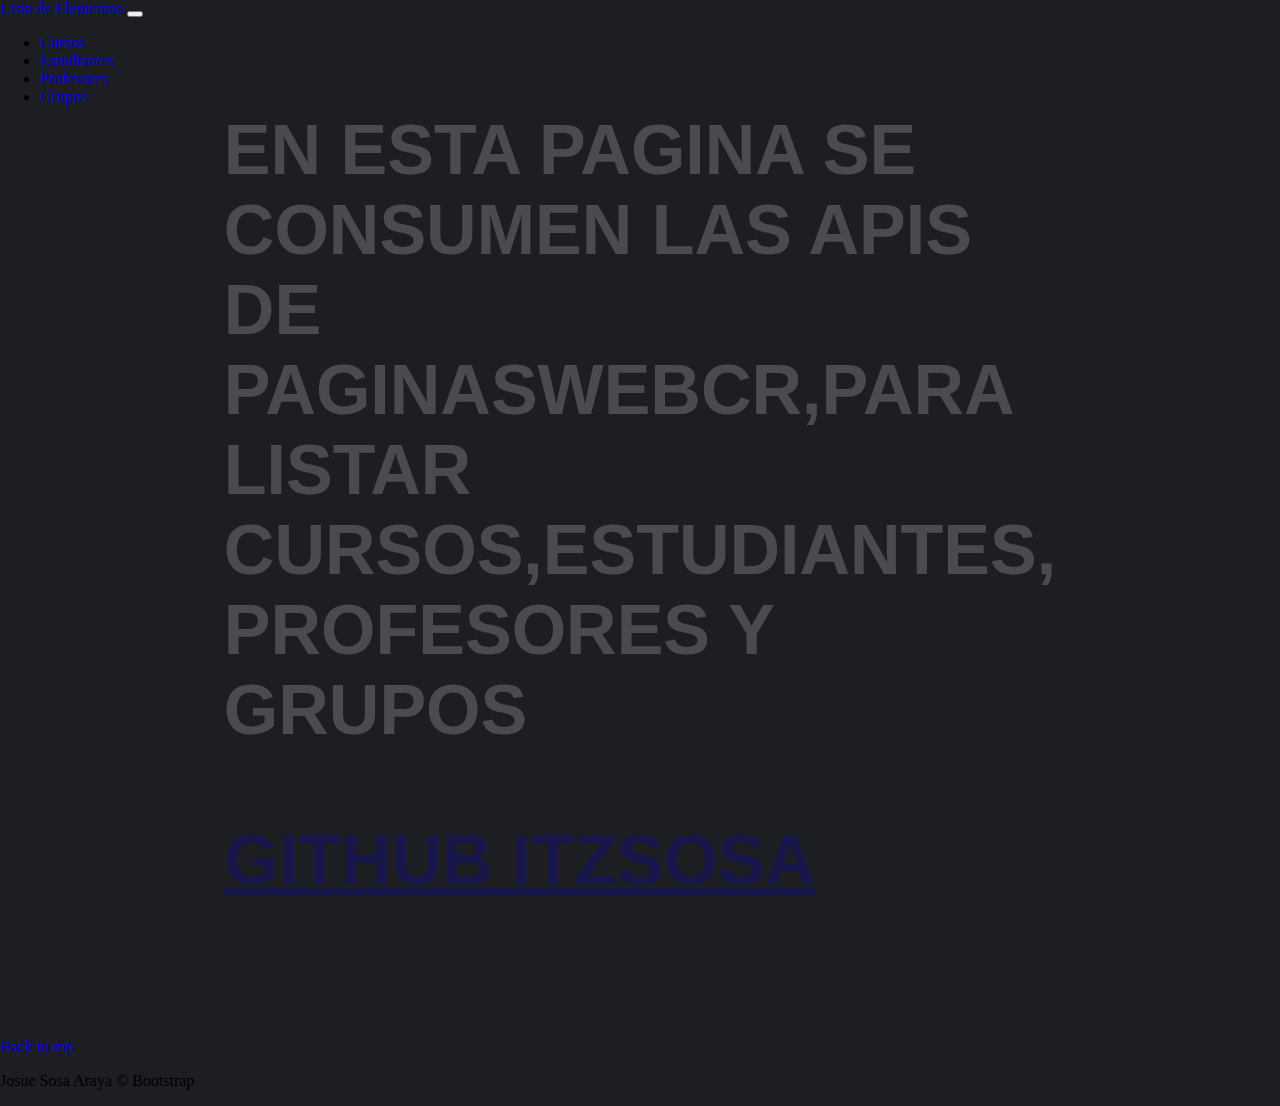
<file: index.html>
<!doctype html>
<html lang="en">

<head>
  <title>ListasAPI</title>
  <!-- Required meta tags -->
  <meta charset="utf-8">
  <meta name="viewport" content="width=device-width, initial-scale=1, shrink-to-fit=no">

  <!-- Bootstrap CSS v5.2.1 -->
  <link href="https://cdn.jsdelivr.net/npm/bootstrap@5.2.1/dist/css/bootstrap.min.css" rel="stylesheet"
    integrity="sha384-iYQeCzEYFbKjA/T2uDLTpkwGzCiq6soy8tYaI1GyVh/UjpbCx/TYkiZhlZB6+fzT" crossorigin="anonymous">

  <link rel="stylesheet" href="style.css">
</head>

<body>

  <header id="headerParcial">

  </header>
  <main>
    <div id="parallax">
      <h1></h1>
    </div>


    <h1 class="display-5 fw-bold">
      <p class="col-md-8 fs-4">En esta pagina se consumen las APIS de PaginasWebCr,para listar cursos,estudiantes,
        profesores y grupos</p>
      <a href="https://github.com/Itzsosa" target="_blank" rel="noopener" class="btn btn-dark btn-lg">Github
        Itzsosa </a>
    </h1>



  </main>

  <footer class="text-muted py-5" id="footerParcial">
    <!-- place footer here -->
  </footer>

  <!-- Bootstrap JavaScript Libraries -->

  <script src="https://cdn.jsdelivr.net/npm/@popperjs/core@2.11.6/dist/umd/popper.min.js"
    integrity="sha384-oBqDVmMz9ATKxIep9tiCxS/Z9fNfEXiDAYTujMAeBAsjFuCZSmKbSSUnQlmh/jp3" crossorigin="anonymous">
    </script>

  <script src="https://cdn.jsdelivr.net/npm/bootstrap@5.2.1/dist/js/bootstrap.min.js"
    integrity="sha384-7VPbUDkoPSGFnVtYi0QogXtr74QeVeeIs99Qfg5YCF+TidwNdjvaKZX19NZ/e6oz" crossorigin="anonymous">
    </script>

  <script src="vistasParciales.js">
  </script>

  <script src="parallax.js">
  </script>
</body>

</html>
</file>
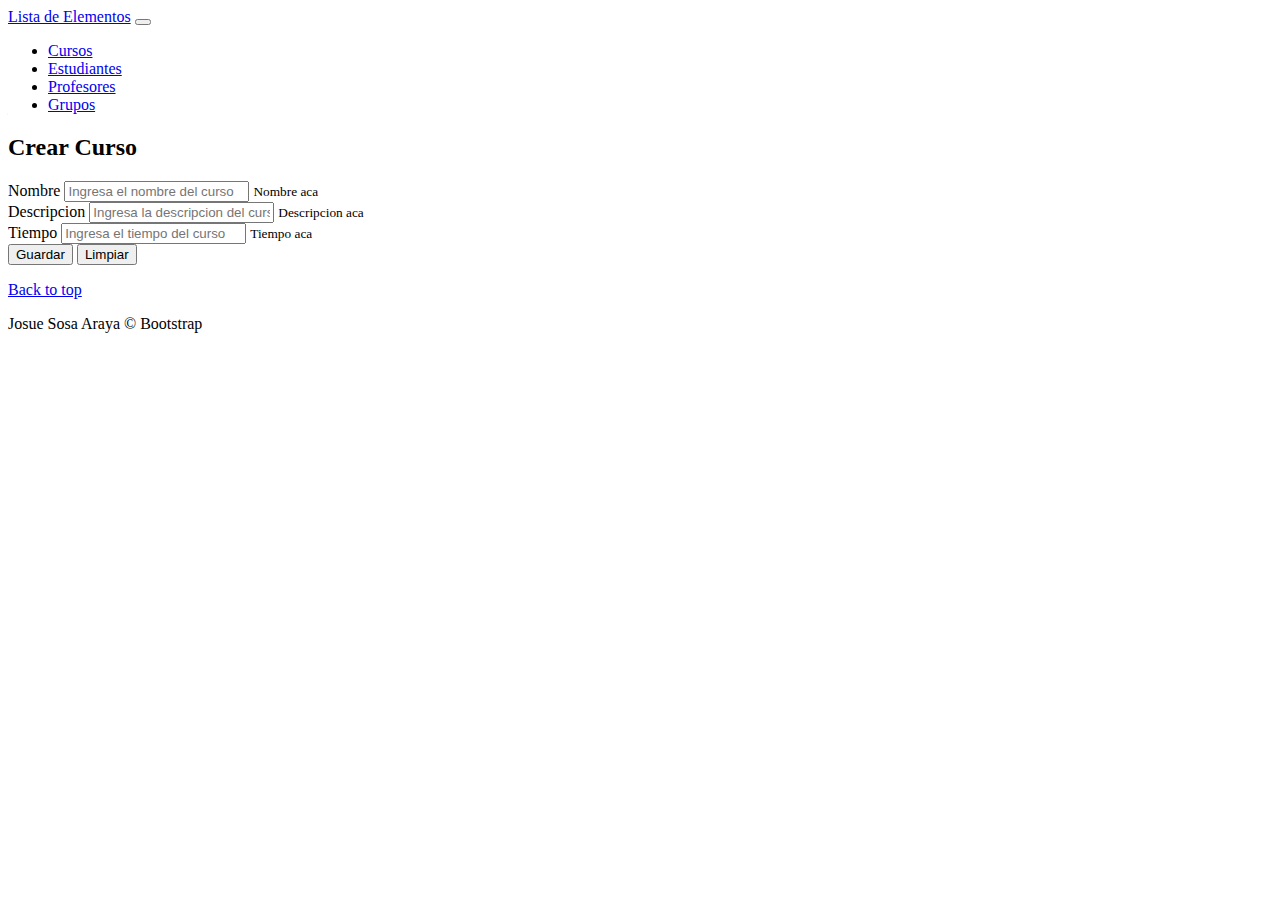
<file: curso/crearCurso.html>
<!doctype html>
<html lang="en">

<head>
  <title>Crear Curso</title>
  <!-- Required meta tags -->
  <meta charset="utf-8">
  <meta name="viewport" content="width=device-width, initial-scale=1, shrink-to-fit=no">

  <!-- Bootstrap CSS v5.2.1 -->
  <link href="https://cdn.jsdelivr.net/npm/bootstrap@5.2.1/dist/css/bootstrap.min.css" rel="stylesheet"
    integrity="sha384-iYQeCzEYFbKjA/T2uDLTpkwGzCiq6soy8tYaI1GyVh/UjpbCx/TYkiZhlZB6+fzT" crossorigin="anonymous">
</head>

<body>
  <header id="headerParcial"></header>
  <main>
    <div class="container">
      <div class="row">

        <div class="col-11">
          <h2>Crear Curso</h2>
        </div>

        <div class="col-1">
          <a href="listaCursos.html" class="btn btn-close btn-lg"></a>
        </div>
        <div id="alertWarning" class="alert alert-warning alert-dismissible fade show" role="alert" hidden>
          <strong>Debe llenar todos los campos</strong>
          <button type="button" class="btn-close" data-bs-dismiss="alert" aria-label="Close"></button>
        </div>

        <div id="alertError" class="alert alert-danger alert-dismissible fade show" role="alert" hidden>
          <strong>Hubo un error!</strong>
          <button type="button" class="btn-close" data-bs-dismiss="alert" aria-label="Close"></button>
        </div>
      </div>
      <form id="formulario">
        <div class="row">

          <div class="col">

            <div class="mb-3">
              <label for="" class="form-label">Nombre</label>
              <input type="text" class="form-control" name="nombre" id="nombre" aria-describedby="helpId"
                placeholder="Ingresa el nombre del curso" required>
              <small id="helpId1" class="form-text text-muted">Nombre aca</small>
            </div>
          </div>
          <div class="col">
            <div class="mb-3">

              <label for="" class="form-label">Descripcion</label>
              <input type="text" class="form-control" name="descripcion" id="descripcion" aria-describedby="helpId"
                placeholder="Ingresa la descripcion del curso" required>
              <small id="helpId2" class="form-text text-muted">Descripcion aca</small>
            </div>
          </div>
        </div>
        <div class="row">
          <div class="col">
            <div class="mb-3">
              <label for="" class="form-label">Tiempo</label>
              <input type="text" class="form-control" name="tiempo" id="tiempo" aria-describedby="helpId"
                placeholder="Ingresa el tiempo del curso" required>
              <small id="helpId3" class="form-text text-muted">Tiempo aca</small>
            </div>
          </div>

        </div>

        <div class="row">
          <div class="col">
            <div class="mb-3">
              <button type="submit" class="btn btn-primary">Guardar</button>
              <button type="reset" class="btn btn-danger">Limpiar</button>
            </div>
          </div>
        </div>
      </form>
    </div>

  </main>
  <footer class="text-muted py-5" id="footerParcial"></footer>

  <!-- Bootstrap JavaScript Libraries -->
  <script src="https://cdn.jsdelivr.net/npm/@popperjs/core@2.11.6/dist/umd/popper.min.js"
    integrity="sha384-oBqDVmMz9ATKxIep9tiCxS/Z9fNfEXiDAYTujMAeBAsjFuCZSmKbSSUnQlmh/jp3" crossorigin="anonymous">
    </script>

  <script src="https://cdn.jsdelivr.net/npm/bootstrap@5.2.1/dist/js/bootstrap.min.js"
    integrity="sha384-7VPbUDkoPSGFnVtYi0QogXtr74QeVeeIs99Qfg5YCF+TidwNdjvaKZX19NZ/e6oz" crossorigin="anonymous">
    </script>

  <!-- Josue JavaScript Libraries -->
  <script src="/vistasParciales.js"></script>
  <script src="crearCurso.js"></script>
</body>

</html>
</file>
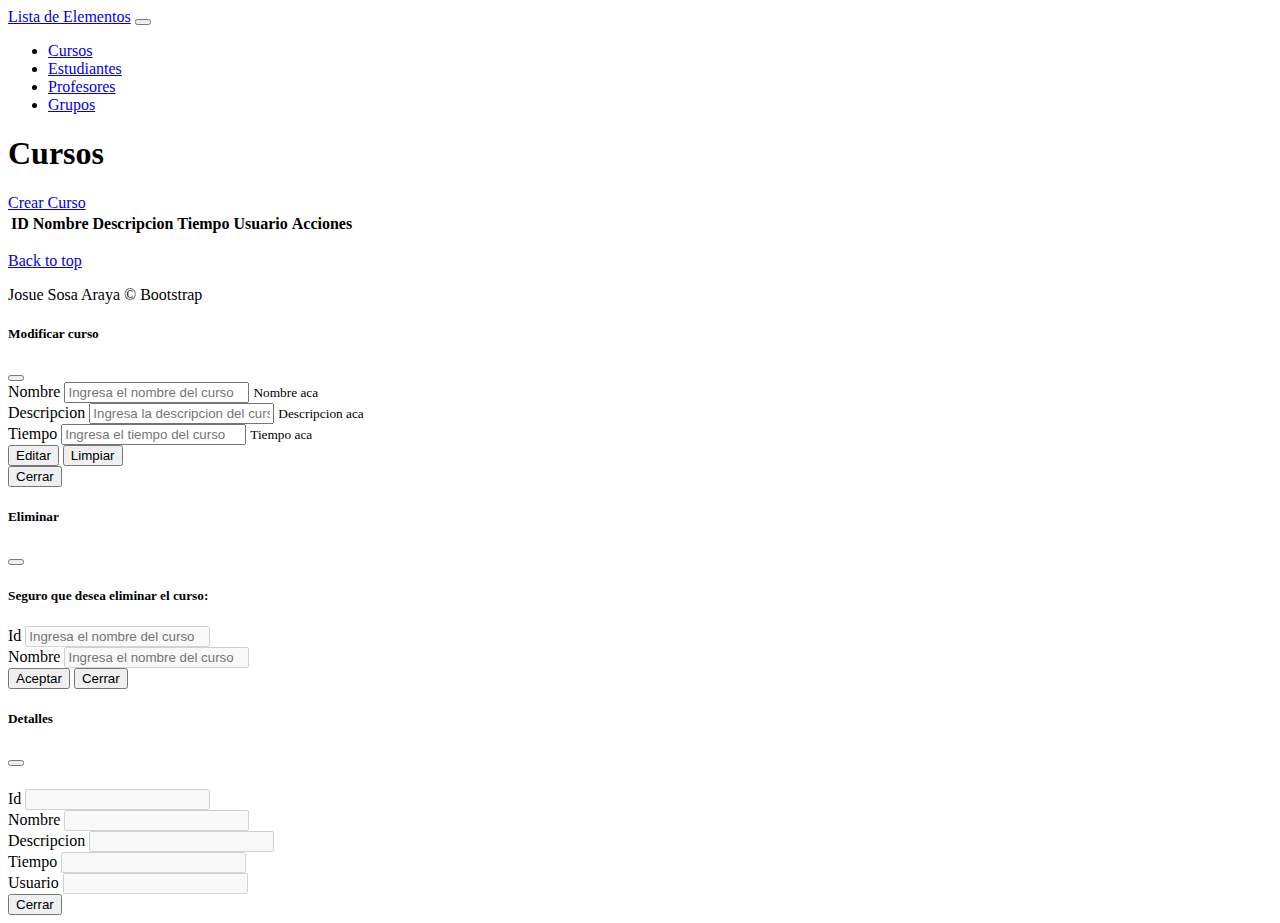
<file: curso/listaCursos.html>
<!DOCTYPE html>
<html lang="en">

<head>
  <title>Lista Cursos</title>
  <!-- Required meta tags -->
  <meta charset="utf-8" />
  <meta name="viewport" content="width=device-width, initial-scale=1, shrink-to-fit=no" />

  <!-- Bootstrap CSS v5.2.1 -->
  <link href="https://cdn.jsdelivr.net/npm/bootstrap@5.2.1/dist/css/bootstrap.min.css" rel="stylesheet"
    integrity="sha384-iYQeCzEYFbKjA/T2uDLTpkwGzCiq6soy8tYaI1GyVh/UjpbCx/TYkiZhlZB6+fzT" crossorigin="anonymous" />
</head>

<body>

  <header id="headerParcial"></header>
  <div class="container-fluid">
    <main>
      <h1>Cursos</h1>
      <a class="btn btn-primary my-3" href="crearCurso.html" role="button">Crear Curso</a>
      <div class="table-responsive">
        <table class="table table-striped table-hover table-borderless table-primary align-middle">
          <thead class="table-primary">
            <tr>
              <th>ID</th>
              <th>Nombre</th>
              <th>Descripcion</th>
              <th>Tiempo</th>
              <th>Usuario</th>
              <th>Acciones</th>
            </tr>
          </thead>
          <tbody id="resultados" class="table-group-divider"></tbody>
          <tfoot></tfoot>
        </table>
      </div>
    </main>

  </div>

  <footer class="text-muted py-5" id="footerParcial"></footer>
  <!-- Modal Editar -->
  <!-- if you want to close by clicking outside the modal, delete the last endpoint:data-bs-backdrop and data-bs-keyboard -->
  <div class="modal fade" id="modalId" tabindex="-1" data-bs-backdrop="static" data-bs-keyboard="false" role="dialog"
    aria-labelledby="modalTitleId" aria-hidden="true">
    <div class="modal-dialog modal-dialog-scrollable modal-dialog-centered modal-lg" role="document">
      <div class="modal-content">
        <div class="modal-header">
          <h5 class="modal-title" id="modalTitleId">Modificar curso</h5>
          <button type="button" class="btn-close" data-bs-dismiss="modal" aria-label="Close"></button>
        </div>
        <div class="modal-body">
          <form id="formulario">
            <input type="hidden" id="cursoId" name="cursoId">
            <input type="hidden" id="usuario" name="usuario">
            <div class="mb-3">
              <label for="" class="form-label">Nombre</label>
              <input type="text" class="form-control" name="nombre" id="nombre" aria-describedby="helpId"
                placeholder="Ingresa el nombre del curso" required>
              <small id="helpId1" class="form-text text-muted">Nombre aca</small>
            </div>
            <div class="mb-3">
              <label for="" class="form-label">Descripcion</label>
              <input type="text" class="form-control" name="descripcion" id="descripcion" aria-describedby="helpId"
                placeholder="Ingresa la descripcion del curso" required>
              <small id="helpId2" class="form-text text-muted">Descripcion aca</small>
            </div>
            <div class="mb-3">
              <label for="" class="form-label">Tiempo</label>
              <input type="text" class="form-control" name="tiempo" id="tiempo" aria-describedby="helpId"
                placeholder="Ingresa el tiempo del curso" required>
              <small id="helpId3" class="form-text text-muted">Tiempo aca</small>
            </div>
            <div class="mb-3">
              <button type="submit" class="btn btn-primary">Editar</button>
              <button type="reset" class="btn btn-danger">Limpiar</button>
            </div>
          </form>
        </div>
        <div class="modal-footer">
          <button type="button" class="btn btn-secondary" data-bs-dismiss="modal">Cerrar</button>
        </div>
      </div>
    </div>
  </div>

  <!-- Modal Eliminar -->
  <!-- if you want to close by clicking outside the modal, delete the last endpoint:data-bs-backdrop and data-bs-keyboard -->
  <div class="modal fade" id="modalEliminar" tabindex="-1" data-bs-backdrop="static" data-bs-keyboard="false"
    role="dialog" aria-labelledby="Eliminar" aria-hidden="true">
    <div class="modal-dialog modal-dialog-scrollable modal-dialog-centered modal-lg" role="document">
      <div class="modal-content">
        <div class="modal-header">
          <h5 class="modal-title" id="Eliminar">Eliminar</h5>
          <button type="button" class="btn-close" data-bs-dismiss="modal" aria-label="Close"></button>
        </div>
        <div class="modal-body">

          <h5>Seguro que desea eliminar el curso:</h5>
          <form id="formulario">
            <div class="mb-3">
              <label for="" class="form-label">Id</label>
              <input type="text" class="form-control" name="cursoIdEliminar" id="cursoIdEliminar"
                aria-describedby="helpId" placeholder="Ingresa el nombre del curso" disabled>
            </div>

            <div class="mb-3">
              <label for="" class="form-label">Nombre</label>
              <input type="text" class="form-control" name="nombreEliminar" id="nombreEliminar"
                aria-describedby="helpId" placeholder="Ingresa el nombre del curso" disabled>
            </div>

          </form>
        </div>
        <div class="modal-footer">
          <button type="button" class="btn btn-danger" onclick="borrarCurso()">Aceptar</button>
          <button type="button" class="btn btn-secondary" data-bs-dismiss="modal">Cerrar</button>
        </div>
      </div>
    </div>
  </div>

  <div class="modal fade" id="modalDetalles" tabindex="-1" data-bs-backdrop="static" data-bs-keyboard="false"
    role="dialog" aria-labelledby="Detalles" aria-hidden="true">
    <div class="modal-dialog modal-dialog-scrollable modal-dialog-centered modal-lg" role="document">
      <div class="modal-content">
        <div class="modal-header">
          <h5 class="modal-title" id="Detalles">Detalles</h5>
          <button type="button" class="btn-close" data-bs-dismiss="modal" aria-label="Close"></button>
        </div>
        <div class="modal-body">
          <h5></h5>
          <form id="formulario">
            <div class="mb-3">
              <label for="" class="form-label">Id</label>
              <input type="text" class="form-control" name="cursoIdDetalles" id="cursoIdDetalles"
                aria-describedby="helpId1" disabled>
            </div>

            <div class="mb-3">
              <label for="" class="form-label">Nombre</label>
              <input type="text" class="form-control" name="nombreDetalles" id="nombreDetalles"
                aria-describedby="helpId2" disabled>
            </div>
            <div class="mb-3">
              <label for="" class="form-label">Descripcion</label>
              <input type="text" class="form-control" name="descripcionDetalles" id="descripcionDetalles"
                aria-describedby="helpId3" disabled>
            </div>
            <div class="mb-3">
              <label for="" class="form-label">Tiempo</label>
              <input type="text" class="form-control" name="tiempoDetalles" id="tiempoDetalles"
                aria-describedby="helpId4" disabled>
            </div>
            <div class="mb-3">
              <label for="" class="form-label">Usuario</label>
              <input type="text" class="form-control" name="usuarioDetalles" id="usuarioDetalles"
                aria-describedby="helpId5" disabled>
            </div>
          </form>
        </div>
        <div class="modal-footer">
          <button type="button" class="btn btn-secondary" data-bs-dismiss="modal">Cerrar</button>
        </div>
      </div>
    </div>
  </div>
  <!-- Bootstrap JavaScript Libraries -->
  <script src="https://cdn.jsdelivr.net/npm/@popperjs/core@2.11.6/dist/umd/popper.min.js"
    integrity="sha384-oBqDVmMz9ATKxIep9tiCxS/Z9fNfEXiDAYTujMAeBAsjFuCZSmKbSSUnQlmh/jp3"
    crossorigin="anonymous"></script>

  <script src="https://cdn.jsdelivr.net/npm/bootstrap@5.2.1/dist/js/bootstrap.min.js"
    integrity="sha384-7VPbUDkoPSGFnVtYi0QogXtr74QeVeeIs99Qfg5YCF+TidwNdjvaKZX19NZ/e6oz"
    crossorigin="anonymous"></script>

  <script src="/vistasParciales.js"></script>
  <script src="cursoController.js"></script>

</body>

</html>
</file>
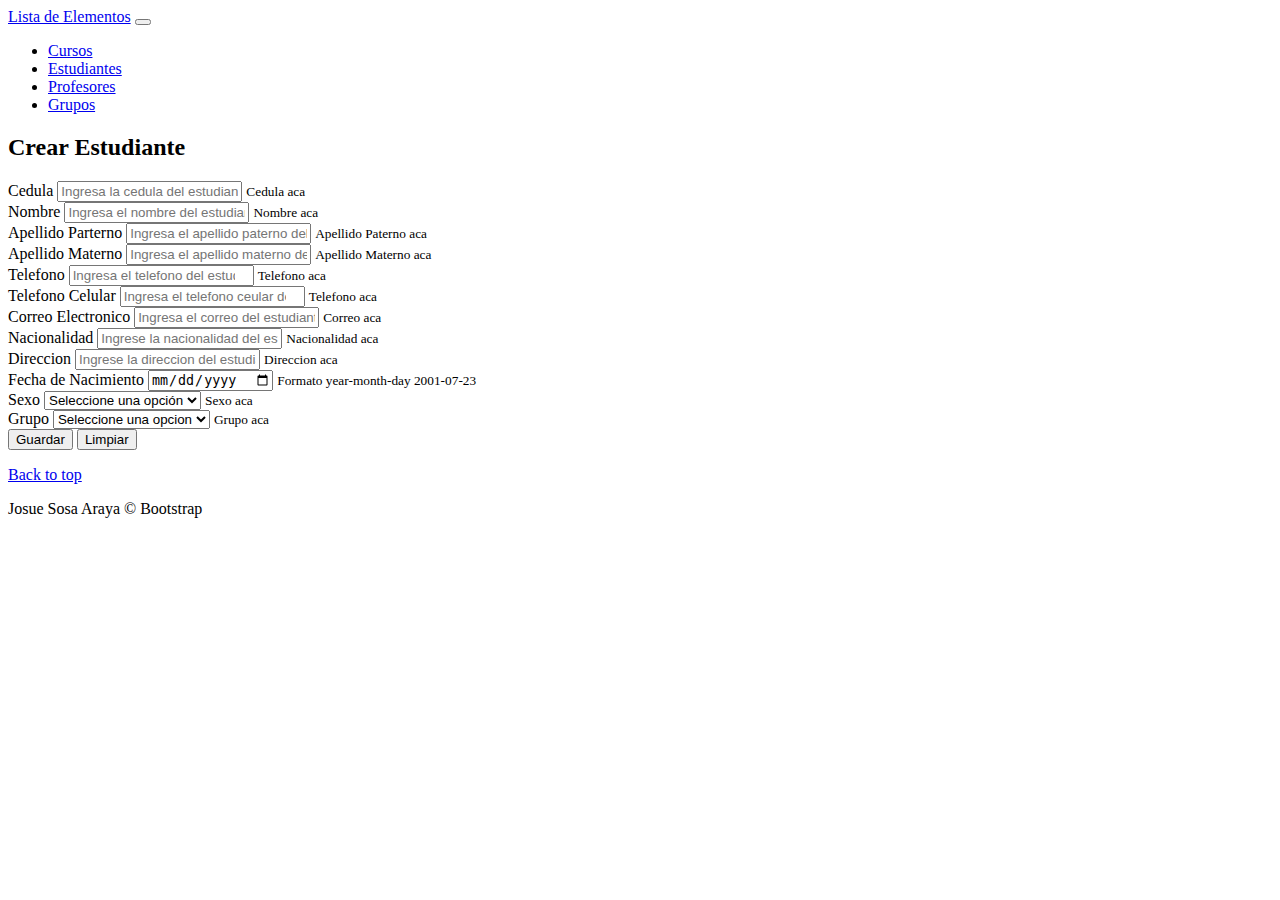
<file: estudiante/crearEstudiante.html>
<!doctype html>
<html lang="en">

<head>
  <title>Crear Estudiante</title>
  <!-- Required meta tags -->
  <meta charset="utf-8">
  <meta name="viewport" content="width=device-width, initial-scale=1, shrink-to-fit=no">

  <!-- Bootstrap CSS v5.2.1 -->
  <link href="https://cdn.jsdelivr.net/npm/bootstrap@5.2.1/dist/css/bootstrap.min.css" rel="stylesheet"
    integrity="sha384-iYQeCzEYFbKjA/T2uDLTpkwGzCiq6soy8tYaI1GyVh/UjpbCx/TYkiZhlZB6+fzT" crossorigin="anonymous">
</head>

<body>
  <header id="headerParcial"></header>
  <main>
    <div class="container">

      <form id="formulario">
        <div class="row">
          <div class="col-11">
            <h2>Crear Estudiante</h2>
          </div>
          <div class="col-1">
            <a href="listaEstudiantes.html" class="btn btn-close btn-lg"></a>
          </div>
          <div id="alertWarning" class="alert alert-warning alert-dismissible fade show" role="alert" hidden>
            <strong>Debe llenar todos los campos</strong>
            <button type="button" class="btn-close" data-bs-dismiss="alert" aria-label="Close"></button>
          </div>

          <div id="alertError" class="alert alert-danger alert-dismissible fade show" role="alert" hidden>
            <strong>Hubo un error!</strong>
            <button type="button" class="btn-close" data-bs-dismiss="alert" aria-label="Close"></button>
          </div>
        </div>
        <div class="row">
          <div class="col">
            <div class="mb-3">
              <label for="" class="form-label">Cedula</label>
              <input type="text" class="form-control" name="cedula" id="cedula" aria-describedby="helpId"
                placeholder="Ingresa la cedula del estudiante" required>
              <small id="helpId1" class="form-text text-muted">Cedula aca</small>
            </div>

          </div>
          <div class="col">
            <div class="mb-3">
              <label for="" class="form-label">Nombre</label>
              <input type="text" class="form-control" name="nombre" id="nombre" aria-describedby="helpId"
                placeholder="Ingresa el nombre del estudiante" required>
              <small id="helpId2" class="form-text text-muted">Nombre aca</small>
            </div>
          </div>
        </div>

        <div class="row">
          <div class="col">
            <div class="mb-3">
              <label for="" class="form-label">Apellido Parterno</label>
              <input type="text" class="form-control" name="apellidoPaterno" id="apellidoPaterno"
                aria-describedby="helpId" placeholder="Ingresa el apellido paterno del estudiante" required>
              <small id="helpId3" class="form-text text-muted">Apellido Paterno aca</small>
            </div>
          </div>
          <div class="col">
            <div class="mb-3">
              <label for="" class="form-label">Apellido Materno</label>
              <input type="text" class="form-control" name="apellidoMaterno" id="apellidoMaterno"
                aria-describedby="helpId" placeholder="Ingresa el apellido materno del estudiante" required>
              <small id="helpId4" class="form-text text-muted">Apellido Materno aca</small>
            </div>
          </div>
        </div>

        <div class="row">
          <div class="col">
            <div class="mb-3">
              <label for="" class="form-label">Telefono</label>
              <input type="number" class="form-control" name="telefono" id="telefono" aria-describedby="helpId"
                placeholder="Ingresa el telefono del estudiante" required>
              <small id="helpId5" class="form-text text-muted">Telefono aca</small>
            </div>
          </div>
          <div class="col">
            <div class="mb-3">
              <label for="" class="form-label">Telefono Celular</label>
              <input type="number" class="form-control" name="telefonoCelular" id="telefonoCelular"
                aria-describedby="helpId" placeholder="Ingresa el telefono ceular del estudiante" required>
              <small id="helpId6" class="form-text text-muted">Telefono aca</small>
            </div>
          </div>
        </div>

        <div class="row">
          <div class="col">
            <div class="mb-3">
              <label for="" class="form-label">Correo Electronico</label>
              <input type="email" class="form-control" name="correo" id="correo" aria-describedby="helpId"
                placeholder="Ingresa el correo del estudiante" required>
              <small id="helpId72" class="form-text text-muted">Correo aca</small>
            </div>
          </div>
          <div class="col">
            <div class="mb-3">
              <label for="" class="form-label">Nacionalidad</label>
              <input type="text" class="form-control" name="nacionalidad" id="nacionalidad" aria-describedby="helpId"
                placeholder="Ingrese la nacionalidad del estudiante" required>
              <small id="helpId8" class="form-text text-muted">Nacionalidad aca</small>
            </div>
          </div>
        </div>

        <div class="row">
          <div class="col">
            <div class="mb-3">
              <label for="" class="form-label">Direccion</label>
              <input type="text" class="form-control" name="direccion" id="direccion" aria-describedby="helpId"
                placeholder="Ingrese la direccion del estudiante" required>
              <small id="helpId82" class="form-text text-muted">Direccion aca</small>
            </div>

          </div>
          <div class="col">
            <div class="mb-3">
              <label for="" class="form-label">Fecha de Nacimiento</label>
              <input type="date" class="form-control" name="fechaNacimiento" id="fechaNacimiento"
                aria-describedby="helpId" placeholder="Ingresa la fecha de nacimiento en este formato 2001-07-23"
                required>
              <small id="helpId7" class="form-text text-muted">Formato year-month-day 2001-07-23</small>
            </div>
          </div>

        </div>
        <div class="row">
          <div class="col">
            <div class="mb-3">
              <label for="" class="form-label">Sexo</label>
              <select class="form-select" name="select" id="sexo" required>
                <option value="" selected> Seleccione una opción</option>
                <option value="Masculino">Masculino</option>
                <option value="Femenino"> Femenino</option>
                <option value="Indefinido">Indefenido</option>
              </select>
              <small id="helpId9" class="form-text text-muted">Sexo aca</small>
            </div>

          </div>
          <div class="col">

            <div class="mb-3">
              <label for="" class="form-label">Grupo</label>
              <select class="form-select form-select" name="listaGrupo" id="listaGrupo" required>
                <option value="" selected>Seleccione una opcion</option>
              </select>
              <small id="helpId9" class="form-text text-muted">Grupo aca</small>
            </div>

          </div>

        </div>
        <div class="row">
          <div class="col">
            <div class="mb-3">
              <button type="submit" class="btn btn-primary">Guardar</button>
              <button type="reset" class="btn btn-danger">Limpiar</button>
            </div>
          </div>
        </div>
    </div>
    </form>
    </div>
  </main>
  <footer class="text-muted py-5" id="footerParcial"></footer>


  <!-- Bootstrap JavaScript Libraries -->
  <script src="https://cdn.jsdelivr.net/npm/@popperjs/core@2.11.6/dist/umd/popper.min.js"
    integrity="sha384-oBqDVmMz9ATKxIep9tiCxS/Z9fNfEXiDAYTujMAeBAsjFuCZSmKbSSUnQlmh/jp3" crossorigin="anonymous">
    </script>

  <script src="https://cdn.jsdelivr.net/npm/bootstrap@5.2.1/dist/js/bootstrap.min.js"
    integrity="sha384-7VPbUDkoPSGFnVtYi0QogXtr74QeVeeIs99Qfg5YCF+TidwNdjvaKZX19NZ/e6oz" crossorigin="anonymous">
    </script>

  <!-- Josue JavaScript Libraries -->
  <script src="/vistasParciales.js"></script>
  <script src="crearEstudiante.js"></script>
</body>

</html>
</file>
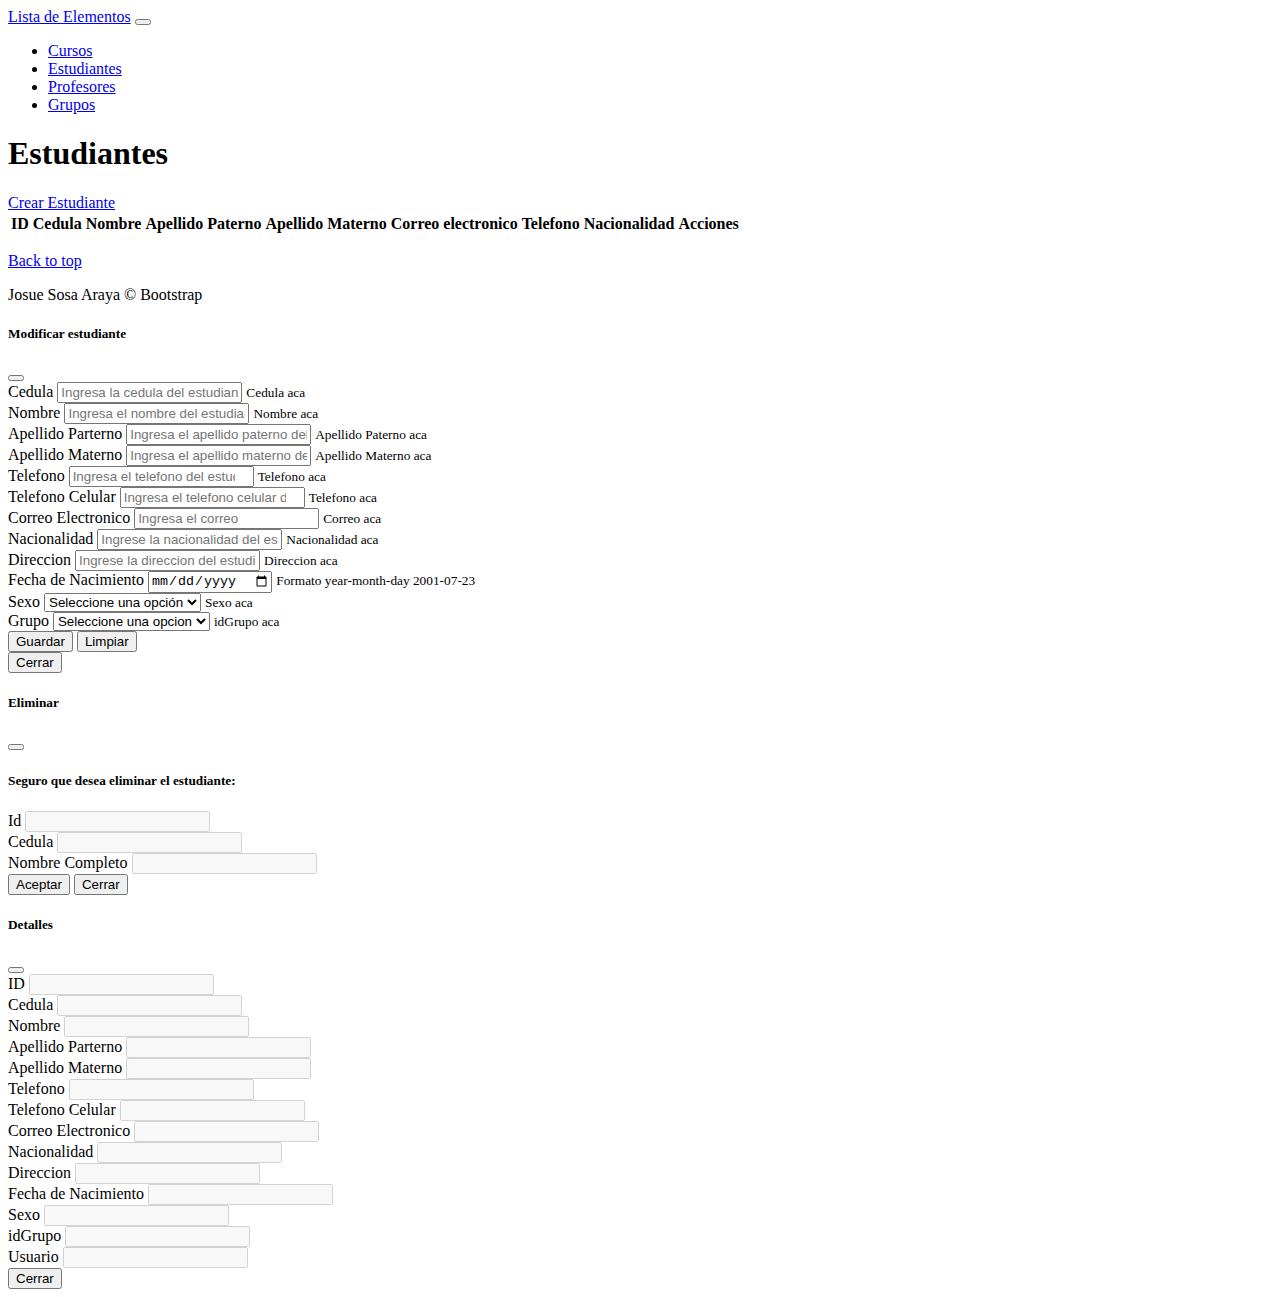
<file: estudiante/listaEstudiantes.html>
<!DOCTYPE html>
<html lang="en">

<head>
  <title>Lista Estudiantes</title>
  <!-- Required meta tags -->
  <meta charset="utf-8" />
  <meta name="viewport" content="width=device-width, initial-scale=1, shrink-to-fit=no" />

  <!-- Bootstrap CSS v5.2.1 -->
  <link href="https://cdn.jsdelivr.net/npm/bootstrap@5.2.1/dist/css/bootstrap.min.css" rel="stylesheet"
    integrity="sha384-iYQeCzEYFbKjA/T2uDLTpkwGzCiq6soy8tYaI1GyVh/UjpbCx/TYkiZhlZB6+fzT" crossorigin="anonymous" />
</head>

<body>

  <header id="headerParcial"></header>
  <div class="container-fluid">
    <main>
      <h1>Estudiantes</h1>
      <a class="btn btn-primary my-3" href="crearEstudiante.html" role="button">Crear Estudiante</a>
      <div class="table-responsive">
        <table class="table table-info table-striped table-hover table-borderless align-middle">
          <thead class="table-info">
            <tr>
              <th>ID</th>
              <th>Cedula</th>
              <th>Nombre</th>
              <th>Apellido Paterno</th>
              <th>Apellido Materno</th>
              <th>Correo electronico</th>
              <th>Telefono</th>
              <th>Nacionalidad</th>
              <th class="align-content-center">Acciones</th>
            </tr>
          </thead>
          <tbody id="resultados" class="table-group-divider"></tbody>
          <tfoot></tfoot>
        </table>
      </div>
    </main>
  </div>

  <footer class="text-muted py-5" id="footerParcial"></footer>


  <!-- Modal Body -->
  <!-- if you want to close by clicking outside the modal, delete the last endpoint:data-bs-backdrop and data-bs-keyboard -->
  <div class="modal fade" id="modalId" tabindex="-1" data-bs-backdrop="static" data-bs-keyboard="false" role="dialog"
    aria-labelledby="modalTitleId" aria-hidden="true">
    <div class="modal-dialog modal-dialog-scrollable modal-dialog-centered modal-lg" role="document">
      <div class="modal-content">
        <div class="modal-header">
          <h5 class="modal-title" id="modalTitleId">Modificar estudiante</h5>
          <button type="button" class="btn-close" data-bs-dismiss="modal" aria-label="Close"></button>
        </div>
        <div class="modal-body">
          <form id="formulario">

            <div class="row">
              <div id="alertWarning" class="alert alert-warning alert-dismissible fade show" role="alert" hidden>
                <strong>Debe llenar todos los campos</strong>
                <button type="button" class="btn-close" data-bs-dismiss="alert" aria-label="Close"></button>
              </div>

              <div id="alertError" class="alert alert-danger alert-dismissible fade show" role="alert" hidden>
                <strong>Hubo un error!</strong>
                <button type="button" class="btn-close" data-bs-dismiss="alert" aria-label="Close"></button>
              </div>
            </div>
            <div class="row">
              <div class="col">
                <input type="text" name="text" id="id" hidden>
                <input type="text" name="text" id="usuario" hidden>

                <div class="mb-3">
                  <label for="" class="form-label">Cedula</label>
                  <input type="text" class="form-control" name="cedula" id="cedula" aria-describedby="helpId1"
                    placeholder="Ingresa la cedula del estudiante" required>
                  <small id="helpId11" class="form-text text-muted">Cedula aca</small>
                </div>

              </div>
              <div class="col">
                <div class="mb-3">
                  <label for="" class="form-label">Nombre</label>
                  <input type="text" class="form-control" name="nombre" id="nombre" aria-describedby="helpId2"
                    placeholder="Ingresa el nombre del estudiante" required>
                  <small id="helpId22" class="form-text text-muted">Nombre aca</small>
                </div>
              </div>
            </div>

            <div class="row">
              <div class="col">
                <div class="mb-3">
                  <label for="" class="form-label">Apellido Parterno</label>
                  <input type="text" class="form-control" name="apellidoPaterno" id="apellidoPaterno"
                    aria-describedby="helpId3" placeholder="Ingresa el apellido paterno del estudiante" required>
                  <small id="helpId33" class="form-text text-muted">Apellido Paterno aca</small>
                </div>
              </div>
              <div class="col">
                <div class="mb-3">
                  <label for="" class="form-label">Apellido Materno</label>
                  <input type="text" class="form-control" name="apellidoMaterno" id="apellidoMaterno"
                    aria-describedby="helpId" placeholder="Ingresa el apellido materno del estudiante" required>
                  <small id="helpId44" class="form-text text-muted">Apellido Materno aca</small>
                </div>
              </div>
            </div>

            <div class="row">
              <div class="col">
                <div class="mb-3">
                  <label for="" class="form-label">Telefono</label>
                  <input type="number" class="form-control" name="telefono" id="telefono" aria-describedby="helpId"
                    placeholder="Ingresa el telefono del estudiante" required>
                  <small id="helpId55" class="form-text text-muted">Telefono aca</small>
                </div>
              </div>
              <div class="col">
                <div class="mb-3">
                  <label for="" class="form-label">Telefono Celular</label>
                  <input type="number" class="form-control" name="telefonoCelular" id="telefonoCelular"
                    aria-describedby="helpId" placeholder="Ingresa el telefono celular del estudiante" required>
                  <small id="helpId66" class="form-text text-muted">Telefono aca</small>
                </div>
              </div>
            </div>

            <div class="row">
              <div class="col">
                <div class="mb-3">
                  <label for="" class="form-label">Correo Electronico</label>
                  <input type="email" class="form-control" name="correo" id="correo" aria-describedby="helpId"
                    placeholder="Ingresa el correo" required>
                  <small id="helpId726" class="form-text text-muted">Correo aca</small>
                </div>
              </div>
              <div class="col">
                <div class="mb-3">
                  <label for="" class="form-label">Nacionalidad</label>
                  <input type="text" class="form-control" name="nacionalidad" id="nacionalidad"
                    aria-describedby="helpId" placeholder="Ingrese la nacionalidad del estudiante" required>
                  <small id="helpId86" class="form-text text-muted">Nacionalidad aca</small>
                </div>
              </div>
            </div>

            <div class="row">
              <div class="col">
                <div class="mb-3">
                  <label for="" class="form-label">Direccion</label>
                  <input type="text" class="form-control" name="direccion" id="direccion" aria-describedby="helpId"
                    placeholder="Ingrese la direccion del estudiante" required>
                  <small id="helpId827" class="form-text text-muted">Direccion aca</small>
                </div>

              </div>
              <div class="col">
                <div class="mb-3">
                  <label for="" class="form-label">Fecha de Nacimiento</label>
                  <input type="date" class="form-control" name="fechaNacimiento" id="fechaNacimiento"
                    aria-describedby="helpId" placeholder="Ingresa la fecha de nacimiento en este formato 2001-07-23"
                    required>
                  <small id="helpId78" class="form-text text-muted">Formato year-month-day 2001-07-23</small>
                </div>
              </div>

            </div>
            <div class="row">
              <div class="col">
                <div class="mb-3">
                  <label for="" class="form-label">Sexo</label>
                  <select class="form-select" name="select" id="sexo" required>
                    <option value="" selected> Seleccione una opción</option>
                    <option value="Masculino">Masculino</option>
                    <option value="Femenino"> Femenino</option>
                    <option value="Indefinido"> Indefenido</option>
                  </select>
                  <small id="helpId99" class="form-text text-muted">Sexo aca</small>
                </div>
              </div>
              <div class="col">
                <div class="mb-3">
                  <label for="" class="form-label">Grupo</label>
                  <select class="form-select form-select" name="listaGrupo" id="listaGrupo" required>
                    <option value="" selected>Seleccione una opcion</option>
                  </select>
                  <small id="helpId92" class="form-text text-muted">idGrupo aca</small>
                </div>
              </div>

            </div>
            <div class="row">
              <div class="col">
                <div class="mb-3">
                  <button type="submit" class="btn btn-primary">Guardar</button>
                  <button type="reset" class="btn btn-danger">Limpiar</button>
                </div>
              </div>
            </div>
          </form>
        </div>
        <div class="modal-footer">
          <button type="button" class="btn btn-secondary" data-bs-dismiss="modal">Cerrar</button>
        </div>
      </div>
    </div>
  </div>

  <!-- Modal Eliminar -->
  <!-- if you want to close by clicking outside the modal, delete the last endpoint:data-bs-backdrop and data-bs-keyboard -->
  <div class="modal fade" id="modalEliminar" tabindex="-1" data-bs-backdrop="static" data-bs-keyboard="false"
    role="dialog" aria-labelledby="Eliminar" aria-hidden="true">
    <div class="modal-dialog modal-dialog-scrollable modal-dialog-centered modal-lg" role="document">
      <div class="modal-content">
        <div class="modal-header">
          <h5 class="modal-title" id="Eliminar">Eliminar</h5>
          <button type="button" class="btn-close" data-bs-dismiss="modal" aria-label="Close"></button>
        </div>
        <div class="modal-body">

          <h5>Seguro que desea eliminar el estudiante:</h5>
          <form id="formulario">
            <div class="mb-3">
              <label for="" class="form-label">Id</label>
              <input type="text" class="form-control" name="idEliminar" id="idEliminar" aria-describedby="helpId"
                disabled>
            </div>

            <div class="mb-3">
              <label for="" class="form-label">Cedula</label>
              <input type="text" class="form-control" name="cedulaEliminar" id="cedulaEliminar"
                aria-describedby="helpId" disabled>
            </div>

            <div class="mb-3">
              <label for="" class="form-label">Nombre Completo</label>
              <input type="text" class="form-control" name="nombreCompleto" id="nombreCompleto"
                aria-describedby="helpId" disabled>
            </div>

          </form>
        </div>
        <div class="modal-footer">
          <button type="button" class="btn btn-danger" onclick="borrarEstudiante()">Aceptar</button>
          <button type="button" class="btn btn-secondary" data-bs-dismiss="modal">Cerrar</button>
        </div>
      </div>
    </div>
  </div>

  <div class="modal fade" id="modalDetalles" tabindex="-1" data-bs-backdrop="static" data-bs-keyboard="false"
    role="dialog" aria-labelledby="Detalles" aria-hidden="true">
    <div class="modal-dialog modal-dialog-scrollable modal-dialog-centered modal-lg" role="document">
      <div class="modal-content">
        <div class="modal-header">
          <h5 class="modal-title" id="Detalles">Detalles</h5>
          <button type="button" class="btn-close" data-bs-dismiss="modal" aria-label="Close"></button>
        </div>
        <div class="modal-body">
          <form id="formulario">


            <div class="row">
              <div class="col">
                <div class="mb-3">
                  <label for="" class="form-label">ID</label>
                  <input type="text" class="form-control" name="idDetalles" id="idDetalles" aria-describedby="helpId"
                    disabled>
                </div>
              </div>
              <div class="col">
                <div class="mb-3">
                  <label for="" class="form-label">Cedula</label>
                  <input type="text" class="form-control" name="cedulaDetalles" id="cedulaDetalles"
                    aria-describedby="helpId" disabled>
                </div>
              </div>
            </div>

            <div class="row">
              <div class="col">
                <div class="mb-3">
                  <label for="" class="form-label">Nombre</label>
                  <input type="text" class="form-control" name="nombreDetalles" id="nombreDetalles"
                    aria-describedby="helpId" disabled>
                </div>
              </div>
              <div class="col">
                <div class="mb-3">
                  <label for="" class="form-label">Apellido Parterno</label>
                  <input type="text" class="form-control" name="apellidoPaternoDetalles" id="apellidoPaternoDetalles"
                    aria-describedby="helpId" disabled>
                </div>
              </div>
            </div>

            <div class="row">
              <div class="col">
                <div class="mb-3">
                  <label for="" class="form-label">Apellido Materno</label>
                  <input type="text" class="form-control" name="apellidoMaternoDetalles" id="apellidoMaternoDetalles"
                    aria-describedby="helpId" disabled>
                </div>
              </div>
              <div class="col">
                <div class="mb-3">
                  <label for="" class="form-label">Telefono</label>
                  <input type="text" class="form-control" name="telefonoDetalles" id="telefonoDetalles"
                    aria-describedby="helpId" disabled>
                </div>
              </div>
            </div>

            <div class="row">
              <div class="col">
                <div class="mb-3">
                  <label for="" class="form-label">Telefono Celular</label>
                  <input type="text" class="form-control" name="telefonoCelularDetalles" id="telefonoCelularDetalles"
                    aria-describedby="helpId" disabled>
                </div>
              </div>
              <div class="col">
                <div class="mb-3">
                  <label for="" class="form-label">Correo Electronico</label>
                  <input type="text" class="form-control" name="correoDetalles" id="correoDetalles"
                    aria-describedby="helpId" disabled>
                </div>
              </div>


            </div>

            <div class="row">
              <div class="col">
                <div class="mb-3">
                  <label for="" class="form-label">Nacionalidad</label>
                  <input type="text" class="form-control" name="nacionalidadDetalles" id="nacionalidadDetalles"
                    aria-describedby="helpId" disabled>
                </div>
              </div>
              <div class="col">
                <div class="mb-3">
                  <label for="" class="form-label">Direccion</label>
                  <input type="text" class="form-control" name="direccionDetalles" id="direccionDetalles"
                    aria-describedby="helpId" disabled>
                </div>
              </div>

            </div>
            <div class="row">
              <div class="col">
                <div class="mb-3">
                  <label for="" class="form-label">Fecha de Nacimiento</label>
                  <input type="text" class="form-control" name="fechaNacimientoDetalles" id="fechaNacimientoDetalles"
                    aria-describedby="helpId" disabled>
                </div>
              </div>
              <div class="col">
                <div class="mb-3">
                  <label for="" class="form-label">Sexo</label>
                  <input type="text" class="form-control" name="sexoDetalles" id="sexoDetalles"
                    aria-describedby="helpId" disabled>

                </div>
              </div>
            </div>
            <div class="row">
              <div class="col">
                <div class="mb-3">
                  <label for="" class="form-label">idGrupo</label>
                  <input type="text" class="form-control" name="idCarreraDetalles" id="idCarreraDetalles"
                    aria-describedby="helpId" disabled>
                </div>
              </div>
              <div class="col">
                <div class="mb-3">
                  <label for="" class="form-label">Usuario</label>
                  <input type="text" class="form-control" name="usuarioDetalles" id="usuarioDetalles"
                    aria-describedby="helpId" disabled>
                </div>
              </div>
            </div>
          </form>
        </div>
        <div class="modal-footer">
          <button type="button" class="btn btn-secondary" data-bs-dismiss="modal">Cerrar</button>
        </div>
      </div>
    </div>
  </div>

  <!-- Bootstrap JavaScript Libraries -->
  <script src="https://cdn.jsdelivr.net/npm/@popperjs/core@2.11.6/dist/umd/popper.min.js"
    integrity="sha384-oBqDVmMz9ATKxIep9tiCxS/Z9fNfEXiDAYTujMAeBAsjFuCZSmKbSSUnQlmh/jp3"
    crossorigin="anonymous"></script>

  <script src="https://cdn.jsdelivr.net/npm/bootstrap@5.2.1/dist/js/bootstrap.min.js"
    integrity="sha384-7VPbUDkoPSGFnVtYi0QogXtr74QeVeeIs99Qfg5YCF+TidwNdjvaKZX19NZ/e6oz"
    crossorigin="anonymous"></script>

  <script src="/vistasParciales.js"></script>
  <script src="estudianteController.js"></script>
</body>

</html>
</file>
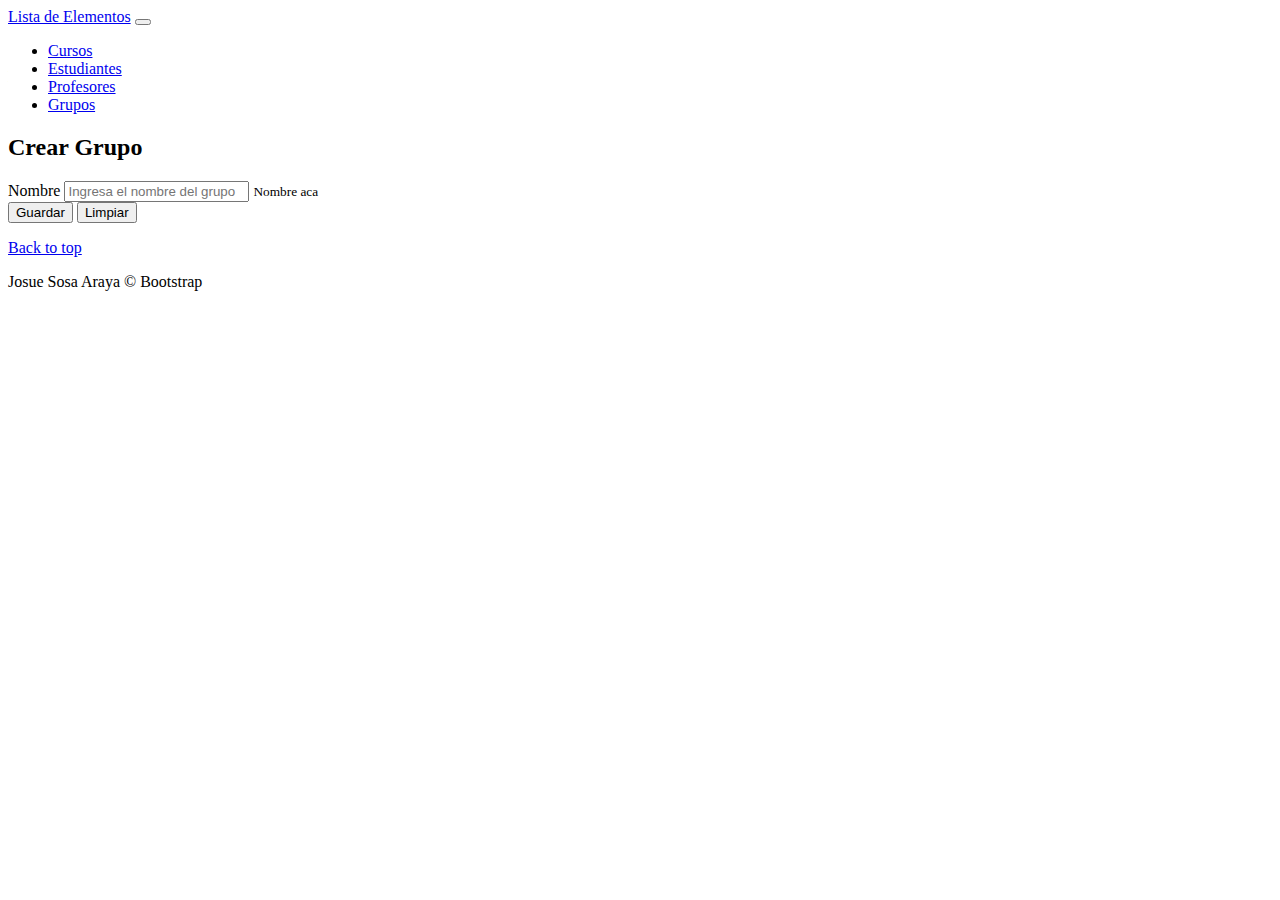
<file: grupo/crearGrupo.html>
<!doctype html>
<html lang="en">

<head>
  <title>Crear Grupo</title>
  <!-- Required meta tags -->
  <meta charset="utf-8">
  <meta name="viewport" content="width=device-width, initial-scale=1, shrink-to-fit=no">

  <!-- Bootstrap CSS v5.2.1 -->
  <link href="https://cdn.jsdelivr.net/npm/bootstrap@5.2.1/dist/css/bootstrap.min.css" rel="stylesheet"
    integrity="sha384-iYQeCzEYFbKjA/T2uDLTpkwGzCiq6soy8tYaI1GyVh/UjpbCx/TYkiZhlZB6+fzT" crossorigin="anonymous">
</head>

<body>
  <header id="headerParcial"></header>
  <main>
    <div class="container">
      <div class="row">

        <div class="col-11">
          <h2>Crear Grupo</h2>
        </div>

        <div class="col-1">
          <a href="listaGrupos.html" class="btn btn-close btn-lg"></a>
        </div>
        <div id="alertWarning" class="alert alert-warning alert-dismissible fade show" role="alert" hidden>
          <strong>Debe llenar todos los campos</strong>
          <button type="button" class="btn-close" data-bs-dismiss="alert" aria-label="Close"></button>
        </div>

        <div id="alertError" class="alert alert-danger alert-dismissible fade show" role="alert" hidden>
          <strong>Hubo un error!</strong>
          <button type="button" class="btn-close" data-bs-dismiss="alert" aria-label="Close"></button>
        </div>
      </div>
      <form id="formulario">
        <div class="row">

          <div class="col"></div>
          <div class="col">

            <div class="mb-3">
              <label for="" class="form-label">Nombre</label>
              <input type="text" class="form-control" name="nombre" id="nombre" aria-describedby="helpId"
                placeholder="Ingresa el nombre del grupo" required>
              <small id="helpId1" class="form-text text-muted">Nombre aca</small>
            </div>
          </div>
          <div class="col">
          </div>

        </div>
        <div class="row">
          <div class="col">
          </div>
          <div class="col">
            <div class="mb-3">
              <button type="submit" class="btn btn-primary">Guardar</button>
              <button type="reset" class="btn btn-danger">Limpiar</button>
            </div>
          </div>
          <div class="col">
          </div>
        </div>
      </form>
    </div>

  </main>
  <footer class="text-muted py-5" id="footerParcial"></footer>

  <!-- Bootstrap JavaScript Libraries -->
  <script src="https://cdn.jsdelivr.net/npm/@popperjs/core@2.11.6/dist/umd/popper.min.js"
    integrity="sha384-oBqDVmMz9ATKxIep9tiCxS/Z9fNfEXiDAYTujMAeBAsjFuCZSmKbSSUnQlmh/jp3" crossorigin="anonymous">
    </script>

  <script src="https://cdn.jsdelivr.net/npm/bootstrap@5.2.1/dist/js/bootstrap.min.js"
    integrity="sha384-7VPbUDkoPSGFnVtYi0QogXtr74QeVeeIs99Qfg5YCF+TidwNdjvaKZX19NZ/e6oz" crossorigin="anonymous">
    </script>

  <!-- Josue JavaScript Libraries -->
  <script src="/vistasParciales.js"></script>
  <script src="crearGrupo.js"></script>
</body>

</html>
</file>
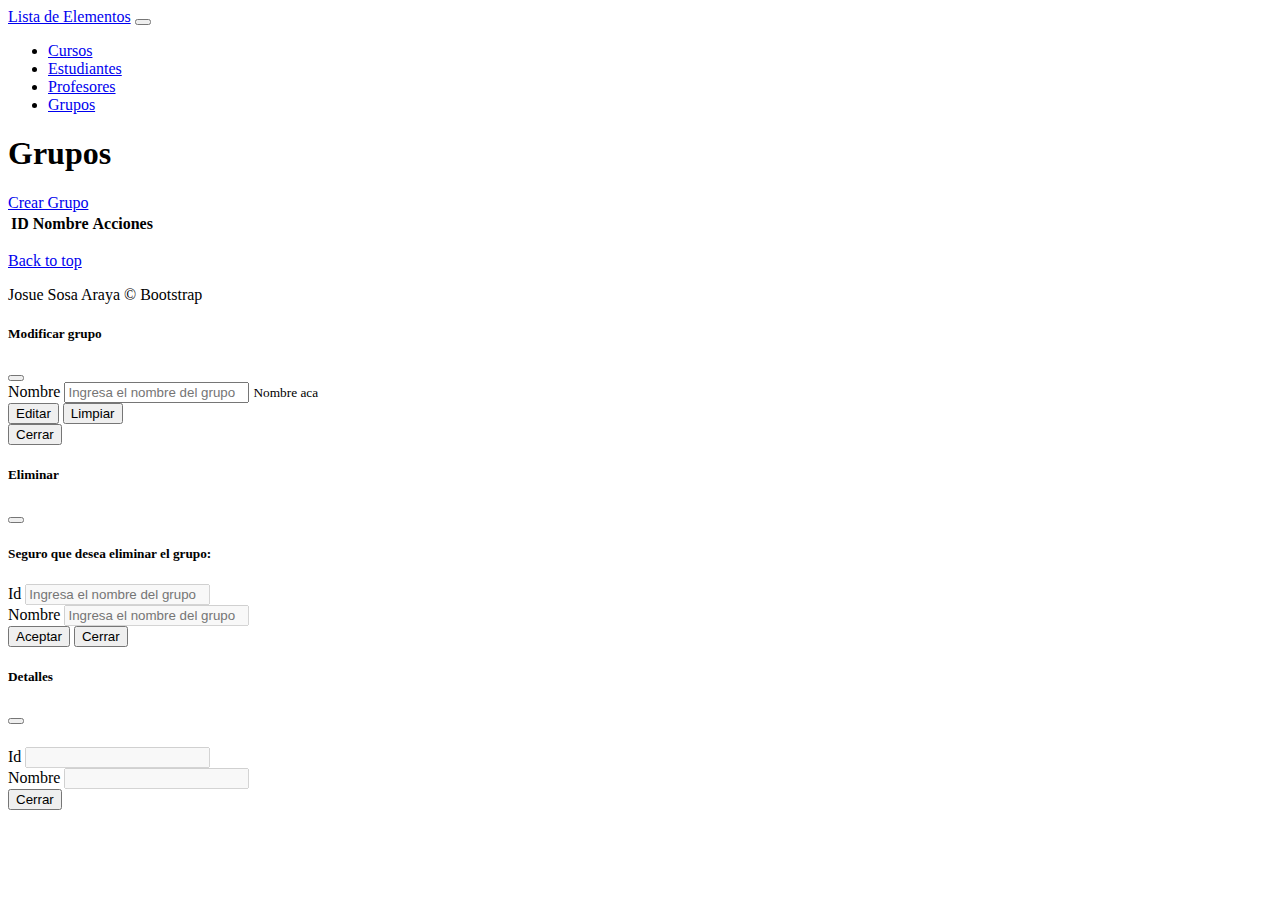
<file: grupo/listaGrupos.html>
<!DOCTYPE html>
<html lang="en">

<head>
  <title>Lista Grupos</title>
  <!-- Required meta tags -->
  <meta charset="utf-8" />
  <meta name="viewport" content="width=device-width, initial-scale=1, shrink-to-fit=no" />

  <!-- Bootstrap CSS v5.2.1 -->
  <link href="https://cdn.jsdelivr.net/npm/bootstrap@5.2.1/dist/css/bootstrap.min.css" rel="stylesheet"
    integrity="sha384-iYQeCzEYFbKjA/T2uDLTpkwGzCiq6soy8tYaI1GyVh/UjpbCx/TYkiZhlZB6+fzT" crossorigin="anonymous" />
</head>

<body>
  <header id="headerParcial"></header>
  <div class="container-fluid">
    <main>
      <h1>Grupos</h1>
      <a class="btn btn-primary my-3" href="crearGrupo.html" role="button">Crear Grupo</a>
      <div class="table-responsive">
        <table class="table table-striped table-hover table-borderless table-dark align-middle">
          <thead class="table-dark">
            <tr>
              <th>ID</th>
              <th>Nombre</th>
              <th>Acciones</th>
            </tr>
          </thead>
          <tbody id="resultados" class="table-group-divider"></tbody>
          <tfoot></tfoot>
        </table>
      </div>
    </main>
    <footer class="text-muted py-5" id="footerParcial"></footer>
  </div>

  <!-- Modal Editar -->
  <!-- if you want to close by clicking outside the modal, delete the last endpoint:data-bs-backdrop and data-bs-keyboard -->
  <div class="modal fade" id="modalId" tabindex="-1" data-bs-backdrop="static" data-bs-keyboard="false" role="dialog"
    aria-labelledby="modalTitleId" aria-hidden="true">
    <div class="modal-dialog modal-dialog-scrollable modal-dialog-centered modal-lg" role="document">
      <div class="modal-content">
        <div class="modal-header">
          <h5 class="modal-title" id="modalTitleId">Modificar grupo</h5>
          <button type="button" class="btn-close" data-bs-dismiss="modal" aria-label="Close"></button>
        </div>
        <div class="modal-body">
          <form id="formulario">
            <input type="hidden" id="grupoId" name="grupoId">
            <div class="mb-3">
              <label for="" class="form-label">Nombre</label>
              <input type="text" class="form-control" name="nombre" id="nombre" aria-describedby="helpId"
                placeholder="Ingresa el nombre del grupo" required>
              <small id="helpId1" class="form-text text-muted">Nombre aca</small>
            </div>
            <div class="mb-3">
              <button type="submit" class="btn btn-primary">Editar</button>
              <button type="reset" class="btn btn-danger">Limpiar</button>
            </div>
          </form>
        </div>
        <div class="modal-footer">
          <button type="button" class="btn btn-secondary" data-bs-dismiss="modal">Cerrar</button>
        </div>
      </div>
    </div>
  </div>

  <!-- Modal Eliminar -->
  <!-- if you want to close by clicking outside the modal, delete the last endpoint:data-bs-backdrop and data-bs-keyboard -->
  <div class="modal fade" id="modalEliminar" tabindex="-1" data-bs-backdrop="static" data-bs-keyboard="false"
    role="dialog" aria-labelledby="Eliminar" aria-hidden="true">
    <div class="modal-dialog modal-dialog-scrollable modal-dialog-centered modal-lg" role="document">
      <div class="modal-content">
        <div class="modal-header">
          <h5 class="modal-title" id="Eliminar">Eliminar</h5>
          <button type="button" class="btn-close" data-bs-dismiss="modal" aria-label="Close"></button>
        </div>
        <div class="modal-body">

          <h5>Seguro que desea eliminar el grupo:</h5>
          <form id="formulario">
            <div class="mb-3">
              <label for="" class="form-label">Id</label>
              <input type="text" class="form-control" name="grupoIdEliminar" id="grupoIdEliminar"
                aria-describedby="helpId" placeholder="Ingresa el nombre del grupo" disabled>
            </div>

            <div class="mb-3">
              <label for="" class="form-label">Nombre</label>
              <input type="text" class="form-control" name="nombreEliminar" id="nombreEliminar"
                aria-describedby="helpId" placeholder="Ingresa el nombre del grupo" disabled>
            </div>

          </form>
        </div>
        <div class="modal-footer">
          <button type="button" class="btn btn-danger" onclick="borrarGrupo()">Aceptar</button>
          <button type="button" class="btn btn-secondary" data-bs-dismiss="modal">Cerrar</button>
        </div>
      </div>
    </div>
  </div>

  <div class="modal fade" id="modalDetalles" tabindex="-1" data-bs-backdrop="static" data-bs-keyboard="false"
    role="dialog" aria-labelledby="Detalles" aria-hidden="true">
    <div class="modal-dialog modal-dialog-scrollable modal-dialog-centered modal-lg" role="document">
      <div class="modal-content">
        <div class="modal-header">
          <h5 class="modal-title" id="Detalles">Detalles</h5>
          <button type="button" class="btn-close" data-bs-dismiss="modal" aria-label="Close"></button>
        </div>
        <div class="modal-body">
          <h5></h5>
          <form id="formulario">
            <div class="mb-3">
              <label for="" class="form-label">Id</label>
              <input type="text" class="form-control" name="grupoIdDetalles" id="grupoIdDetalles"
                aria-describedby="helpId1" disabled>
            </div>

            <div class="mb-3">
              <label for="" class="form-label">Nombre</label>
              <input type="text" class="form-control" name="nombreDetalles" id="nombreDetalles"
                aria-describedby="helpId2" disabled>
            </div>
          </form>
        </div>
        <div class="modal-footer">
          <button type="button" class="btn btn-secondary" data-bs-dismiss="modal">Cerrar</button>
        </div>
      </div>
    </div>
  </div>


  <!-- Bootstrap JavaScript Libraries -->

  <script src="https://cdn.jsdelivr.net/npm/@popperjs/core@2.11.6/dist/umd/popper.min.js"
    integrity="sha384-oBqDVmMz9ATKxIep9tiCxS/Z9fNfEXiDAYTujMAeBAsjFuCZSmKbSSUnQlmh/jp3"
    crossorigin="anonymous"></script>

  <script src="https://cdn.jsdelivr.net/npm/bootstrap@5.2.1/dist/js/bootstrap.min.js"
    integrity="sha384-7VPbUDkoPSGFnVtYi0QogXtr74QeVeeIs99Qfg5YCF+TidwNdjvaKZX19NZ/e6oz"
    crossorigin="anonymous"></script>


  <script src="/vistasParciales.js"></script>
  <script src="gruposController.js"></script>
</body>

</html>
</file>
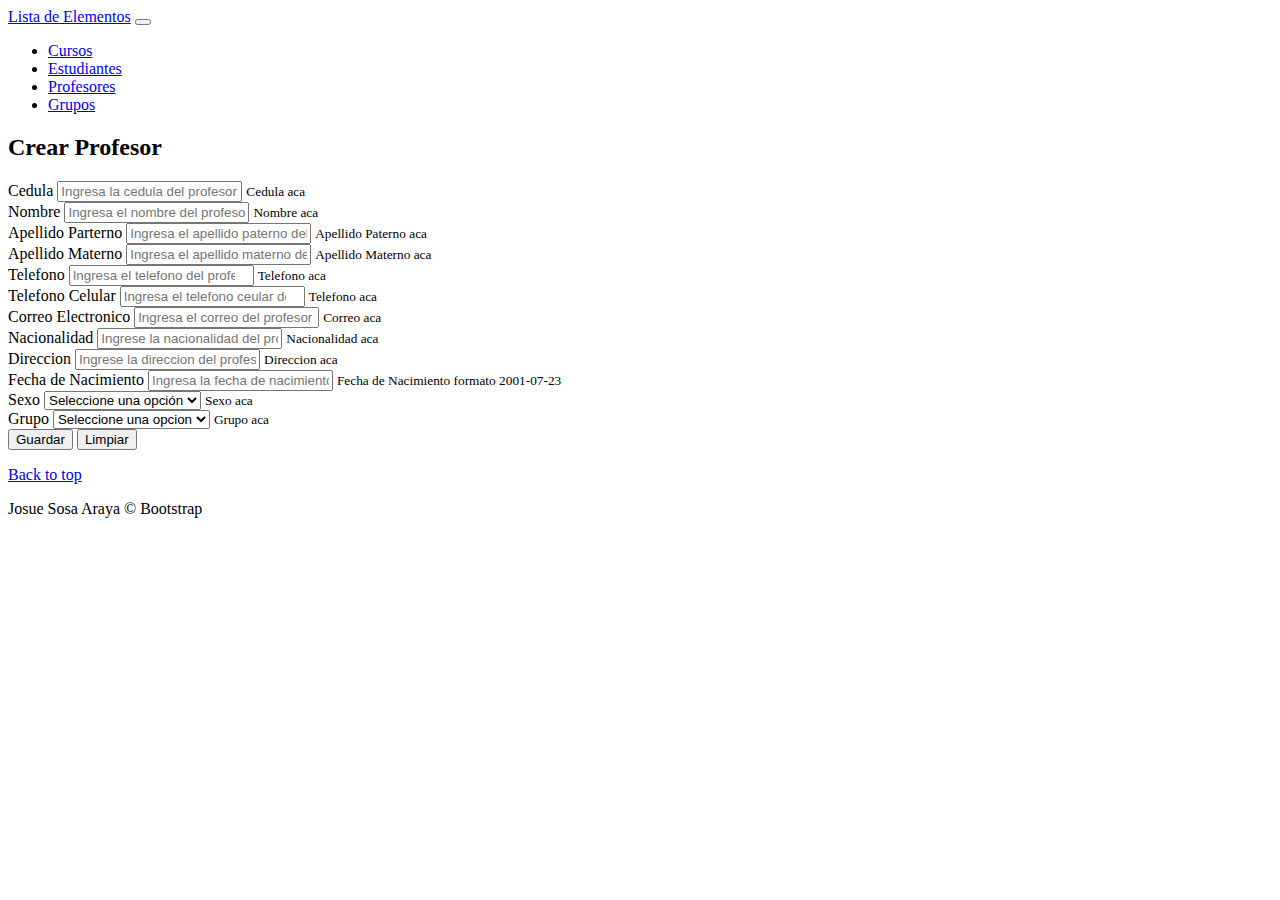
<file: profesor/crearProfesor.html>
<!doctype html>
<html lang="en">

<head>
  <title>Crear Curso</title>
  <!-- Required meta tags -->
  <meta charset="utf-8">
  <meta name="viewport" content="width=device-width, initial-scale=1, shrink-to-fit=no">

  <!-- Bootstrap CSS v5.2.1 -->
  <link href="https://cdn.jsdelivr.net/npm/bootstrap@5.2.1/dist/css/bootstrap.min.css" rel="stylesheet"
    integrity="sha384-iYQeCzEYFbKjA/T2uDLTpkwGzCiq6soy8tYaI1GyVh/UjpbCx/TYkiZhlZB6+fzT" crossorigin="anonymous">
</head>

<body>
  <header id="headerParcial"></header>
  <main>
    <div class="container">

      <form id="formulario">
        <div class="row">
          <div class="col-11">
            <h2>Crear Profesor</h2>
          </div>
          <div class="col-1">
            <a href="listaProfesores.html" class="btn btn-close btn-lg"></a>
          </div>
          <div id="alertWarning" class="alert alert-warning alert-dismissible fade show" role="alert" hidden>
            <strong>Debe llenar todos los campos</strong>
            <button type="button" class="btn-close" data-bs-dismiss="alert" aria-label="Close"></button>
          </div>

          <div id="alertError" class="alert alert-danger alert-dismissible fade show" role="alert" hidden>
            <strong>Hubo un error!</strong>
            <button type="button" class="btn-close" data-bs-dismiss="alert" aria-label="Close"></button>
          </div>
        </div>
        <div class="row">
          <div class="col">
            <div class="mb-3">
              <label for="" class="form-label">Cedula</label>
              <input type="text" class="form-control" name="cedula" id="cedula" aria-describedby="helpId"
                placeholder="Ingresa la cedula del profesor" required>
              <small id="helpId1" class="form-text text-muted">Cedula aca</small>
            </div>

          </div>
          <div class="col">
            <div class="mb-3">
              <label for="" class="form-label">Nombre</label>
              <input type="text" class="form-control" name="nombre" id="nombre" aria-describedby="helpId"
                placeholder="Ingresa el nombre del profesor" required>
              <small id="helpId2" class="form-text text-muted">Nombre aca</small>
            </div>
          </div>
        </div>

        <div class="row">
          <div class="col">
            <div class="mb-3">
              <label for="" class="form-label">Apellido Parterno</label>
              <input type="text" class="form-control" name="apellidoPaterno" id="apellidoPaterno"
                aria-describedby="helpId" placeholder="Ingresa el apellido paterno del profesor" required>
              <small id="helpId3" class="form-text text-muted">Apellido Paterno aca</small>
            </div>
          </div>
          <div class="col">
            <div class="mb-3">
              <label for="" class="form-label">Apellido Materno</label>
              <input type="text" class="form-control" name="apellidoMaterno" id="apellidoMaterno"
                aria-describedby="helpId" placeholder="Ingresa el apellido materno del profesor" required>
              <small id="helpId4" class="form-text text-muted">Apellido Materno aca</small>
            </div>
          </div>
        </div>

        <div class="row">
          <div class="col">
            <div class="mb-3">
              <label for="" class="form-label">Telefono</label>
              <input type="number" class="form-control" name="telefono" id="telefono" aria-describedby="helpId"
                placeholder="Ingresa el telefono del profesor" required>
              <small id="helpId5" class="form-text text-muted">Telefono aca</small>
            </div>
          </div>
          <div class="col">
            <div class="mb-3">
              <label for="" class="form-label">Telefono Celular</label>
              <input type="number" class="form-control" name="telefonoCelular" id="telefonoCelular"
                aria-describedby="helpId" placeholder="Ingresa el telefono ceular del profesor" required>
              <small id="helpId6" class="form-text text-muted">Telefono aca</small>
            </div>
          </div>
        </div>

        <div class="row">
          <div class="col">
            <div class="mb-3">
              <label for="" class="form-label">Correo Electronico</label>
              <input type="email" class="form-control" name="correo" id="correo" aria-describedby="helpId"
                placeholder="Ingresa el correo del profesor" required>
              <small id="helpId72" class="form-text text-muted">Correo aca</small>
            </div>
          </div>
          <div class="col">
            <div class="mb-3">
              <label for="" class="form-label">Nacionalidad</label>
              <input type="text" class="form-control" name="nacionalidad" id="nacionalidad" aria-describedby="helpId"
                placeholder="Ingrese la nacionalidad del profesor" required>
              <small id="helpId8" class="form-text text-muted">Nacionalidad aca</small>
            </div>
          </div>
        </div>

        <div class="row">
          <div class="col">
            <div class="mb-3">
              <label for="" class="form-label">Direccion</label>
              <input type="text" class="form-control" name="direccion" id="direccion" aria-describedby="helpId"
                placeholder="Ingrese la direccion del profesor" required>
              <small id="helpId82" class="form-text text-muted">Direccion aca</small>
            </div>

          </div>
          <div class="col">
            <div class="mb-3">
              <label for="" class="form-label">Fecha de Nacimiento</label>
              <input type="text" class="form-control" name="fechaNacimiento" id="fechaNacimiento"
                aria-describedby="helpId" placeholder="Ingresa la fecha de nacimiento en este formato 2001-07-23"
                required>
              <small id="helpId7" class="form-text text-muted">Fecha de Nacimiento formato 2001-07-23</small>
            </div>
          </div>

        </div>
        <div class="row">
          <div class="col">
            <div class="mb-3">
              <label for="" class="form-label">Sexo</label>
              <select class="form-select" name="select" id="sexo" required>
                <option value=""> Seleccione una opción</option>
                <option value="Masculino">Masculino</option>
                <option value="Feminino"> Femenino</option>
                <option value="Indefinido"> Indefenido</option>
              </select>
              <small id="helpId9" class="form-text text-muted">Sexo aca</small>
            </div>
          </div>
          <div class="col">
            <div class="mb-3">
              <label for="" class="form-label">Grupo</label>
              <select class="form-select form-select" name="listaGrupo" id="listaGrupo" required>
                <option value="" selected>Seleccione una opcion</option>
              </select>
              <small id="helpId9" class="form-text text-muted">Grupo aca</small>
            </div>
          </div>

        </div>
        <div class="row">
          <div class="col">
            <div class="mb-3">
              <button type="submit" class="btn btn-primary">Guardar</button>
              <button type="reset" class="btn btn-danger">Limpiar</button>
            </div>
          </div>
        </div>
    </div>
    </form>
    </div>
  </main>
  <footer class="text-muted py-5" id="footerParcial"></footer>


  <!-- Bootstrap JavaScript Libraries -->
  <script src="https://cdn.jsdelivr.net/npm/@popperjs/core@2.11.6/dist/umd/popper.min.js"
    integrity="sha384-oBqDVmMz9ATKxIep9tiCxS/Z9fNfEXiDAYTujMAeBAsjFuCZSmKbSSUnQlmh/jp3" crossorigin="anonymous">
    </script>

  <script src="https://cdn.jsdelivr.net/npm/bootstrap@5.2.1/dist/js/bootstrap.min.js"
    integrity="sha384-7VPbUDkoPSGFnVtYi0QogXtr74QeVeeIs99Qfg5YCF+TidwNdjvaKZX19NZ/e6oz" crossorigin="anonymous">
    </script>

  <!-- Josue JavaScript Libraries -->
  <script src="/vistasParciales.js"></script>
  <script src="crearProfesor.js"></script>
</body>

</html>
</file>
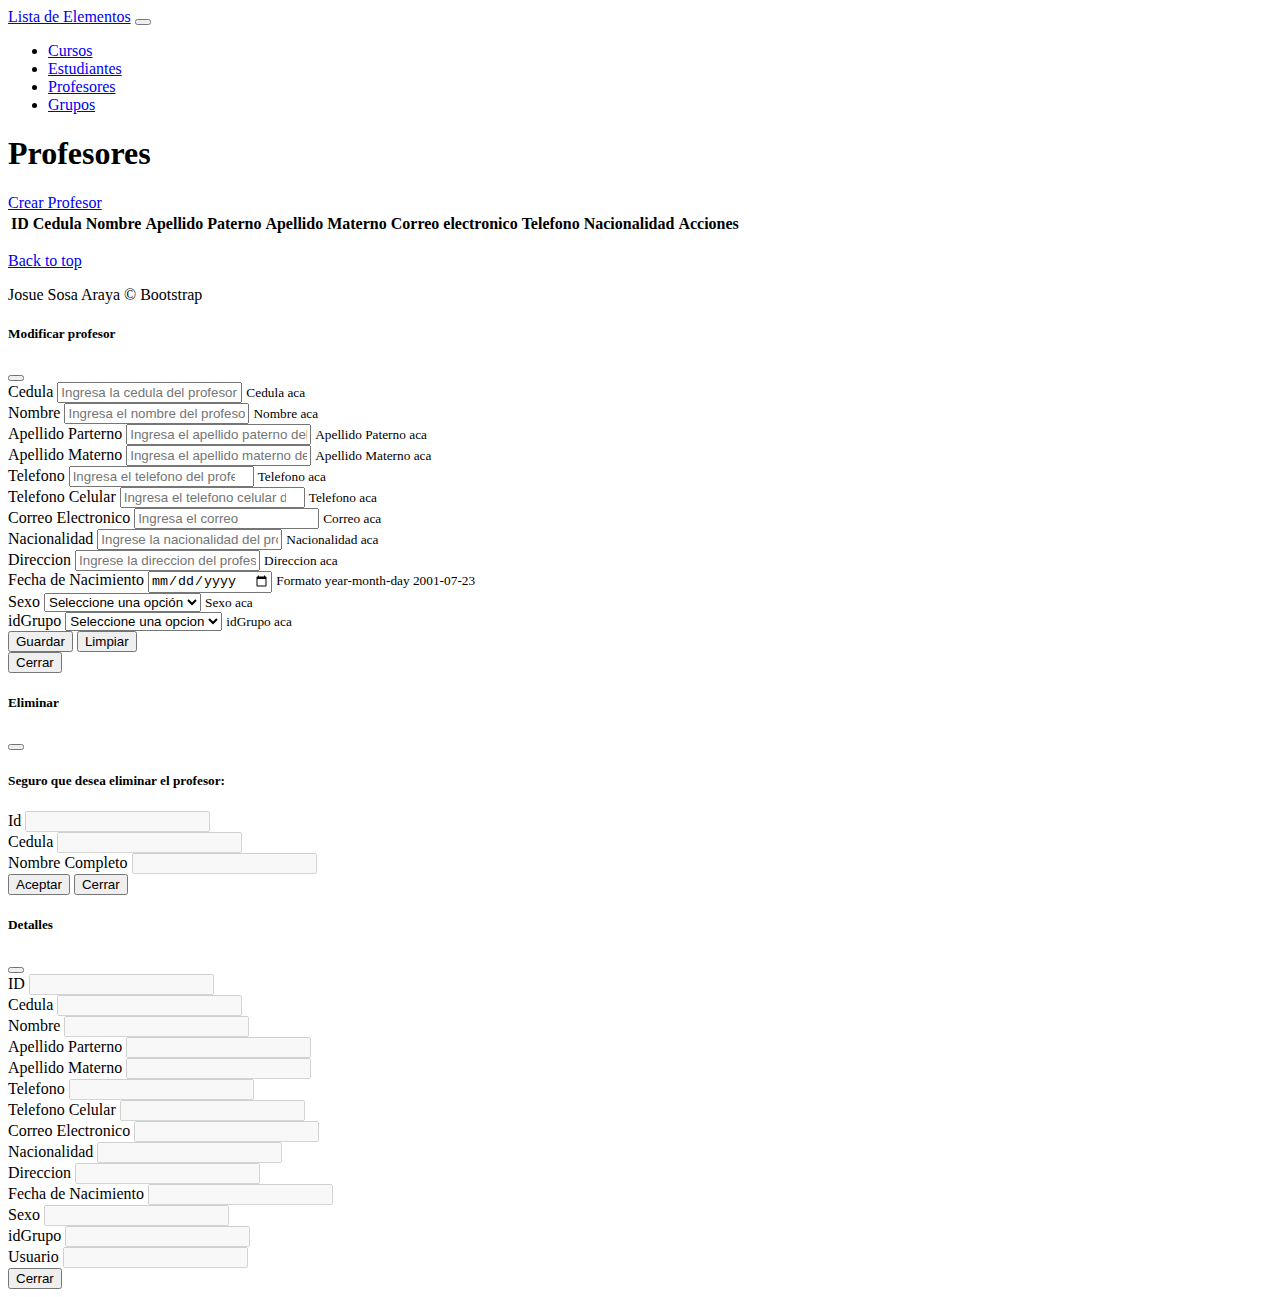
<file: profesor/listaProfesores.html>
<!DOCTYPE html>
<html lang="en">

<head>
  <title>Lista Profesores</title>
  <!-- Required meta tags -->
  <meta charset="utf-8" />
  <meta name="viewport" content="width=device-width, initial-scale=1, shrink-to-fit=no" />

  <!-- Bootstrap CSS v5.2.1 -->
  <link href="https://cdn.jsdelivr.net/npm/bootstrap@5.2.1/dist/css/bootstrap.min.css" rel="stylesheet"
    integrity="sha384-iYQeCzEYFbKjA/T2uDLTpkwGzCiq6soy8tYaI1GyVh/UjpbCx/TYkiZhlZB6+fzT" crossorigin="anonymous" />
</head>

<body>
  <header id="headerParcial"></header>
  <div class="container-fluid">
    <main>
      <h1>Profesores</h1>
      <a class="btn btn-primary my-3" href="crearProfesor.html" role="button">Crear Profesor</a>
      <div class="table-responsive">
        <table class="table table-striped table-hover table-borderless table-danger align-middle">
          <thead class="table-danger">
            <tr>
              <th>ID</th>
              <th>Cedula</th>
              <th>Nombre</th>
              <th>Apellido Paterno</th>
              <th>Apellido Materno</th>
              <th>Correo electronico</th>
              <th>Telefono</th>
              <th>Nacionalidad</th>
              <th>Acciones</th>
            </tr>
          </thead>
          <tbody id="resultados" class="table-group-divider"></tbody>
          <tfoot></tfoot>
        </table>

      </div>
    </main>
    <footer class="text-muted py-5" id="footerParcial">
    </footer>
  </div>

  <!-- Modal Body -->
  <!-- if you want to close by clicking outside the modal, delete the last endpoint:data-bs-backdrop and data-bs-keyboard -->
  <div class="modal fade" id="modalId" tabindex="-1" data-bs-backdrop="static" data-bs-keyboard="false" role="dialog"
    aria-labelledby="modalTitleId" aria-hidden="true">
    <div class="modal-dialog modal-dialog-scrollable modal-dialog-centered modal-lg" role="document">
      <div class="modal-content">
        <div class="modal-header">
          <h5 class="modal-title" id="modalTitleId">Modificar profesor</h5>
          <button type="button" class="btn-close" data-bs-dismiss="modal" aria-label="Close"></button>
        </div>
        <div class="modal-body">
          <form id="formulario">

            <div class="row">
              <div id="alertWarning" class="alert alert-warning alert-dismissible fade show" role="alert" hidden>
                <strong>Debe llenar todos los campos</strong>
                <button type="button" class="btn-close" data-bs-dismiss="alert" aria-label="Close"></button>
              </div>

              <div id="alertError" class="alert alert-danger alert-dismissible fade show" role="alert" hidden>
                <strong>Hubo un error!</strong>
                <button type="button" class="btn-close" data-bs-dismiss="alert" aria-label="Close"></button>
              </div>
            </div>
            <div class="row">
              <div class="col">
                <input type="text" name="text" id="id" hidden>
                <input type="text" name="text" id="usuario" hidden>

                <div class="mb-3">
                  <label for="" class="form-label">Cedula</label>
                  <input type="text" class="form-control" name="cedula" id="cedula" aria-describedby="helpId1"
                    placeholder="Ingresa la cedula del profesor" required>
                  <small id="helpId11" class="form-text text-muted">Cedula aca</small>
                </div>

              </div>
              <div class="col">
                <div class="mb-3">
                  <label for="" class="form-label">Nombre</label>
                  <input type="text" class="form-control" name="nombre" id="nombre" aria-describedby="helpId2"
                    placeholder="Ingresa el nombre del profesor" required>
                  <small id="helpId22" class="form-text text-muted">Nombre aca</small>
                </div>
              </div>
            </div>

            <div class="row">
              <div class="col">
                <div class="mb-3">
                  <label for="" class="form-label">Apellido Parterno</label>
                  <input type="text" class="form-control" name="apellidoPaterno" id="apellidoPaterno"
                    aria-describedby="helpId3" placeholder="Ingresa el apellido paterno del profesor" required>
                  <small id="helpId33" class="form-text text-muted">Apellido Paterno aca</small>
                </div>
              </div>
              <div class="col">
                <div class="mb-3">
                  <label for="" class="form-label">Apellido Materno</label>
                  <input type="text" class="form-control" name="apellidoMaterno" id="apellidoMaterno"
                    aria-describedby="helpId" placeholder="Ingresa el apellido materno del profesor" required>
                  <small id="helpId44" class="form-text text-muted">Apellido Materno aca</small>
                </div>
              </div>
            </div>

            <div class="row">
              <div class="col">
                <div class="mb-3">
                  <label for="" class="form-label">Telefono</label>
                  <input type="number" class="form-control" name="telefono" id="telefono" aria-describedby="helpId"
                    placeholder="Ingresa el telefono del profesor" required>
                  <small id="helpId55" class="form-text text-muted">Telefono aca</small>
                </div>
              </div>
              <div class="col">
                <div class="mb-3">
                  <label for="" class="form-label">Telefono Celular</label>
                  <input type="number" class="form-control" name="telefonoCelular" id="telefonoCelular"
                    aria-describedby="helpId" placeholder="Ingresa el telefono celular del profesor" required>
                  <small id="helpId66" class="form-text text-muted">Telefono aca</small>
                </div>
              </div>
            </div>

            <div class="row">
              <div class="col">
                <div class="mb-3">
                  <label for="" class="form-label">Correo Electronico</label>
                  <input type="email" class="form-control" name="correo" id="correo" aria-describedby="helpId"
                    placeholder="Ingresa el correo" required>
                  <small id="helpId726" class="form-text text-muted">Correo aca</small>
                </div>
              </div>
              <div class="col">
                <div class="mb-3">
                  <label for="" class="form-label">Nacionalidad</label>
                  <input type="text" class="form-control" name="nacionalidad" id="nacionalidad"
                    aria-describedby="helpId" placeholder="Ingrese la nacionalidad del profesor" required>
                  <small id="helpId86" class="form-text text-muted">Nacionalidad aca</small>
                </div>
              </div>
            </div>

            <div class="row">
              <div class="col">
                <div class="mb-3">
                  <label for="" class="form-label">Direccion</label>
                  <input type="text" class="form-control" name="direccion" id="direccion" aria-describedby="helpId"
                    placeholder="Ingrese la direccion del profesor" required>
                  <small id="helpId827" class="form-text text-muted">Direccion aca</small>
                </div>

              </div>
              <div class="col">
                <div class="mb-3">
                  <label for="" class="form-label">Fecha de Nacimiento</label>
                  <input type="date" class="form-control" name="fechaNacimiento" id="fechaNacimiento"
                    aria-describedby="helpId" placeholder="Ingresa la fecha de nacimiento en este formato 2001-07-23"
                    required>
                  <small id="helpId78" class="form-text text-muted">Formato year-month-day 2001-07-23</small>
                </div>
              </div>

            </div>
            <div class="row">
              <div class="col">
                <div class="mb-3">
                  <label for="" class="form-label">Sexo</label>
                  <select class="form-select" name="select" id="sexo" required>
                    <option value="" selected> Seleccione una opción</option>
                    <option value="Masculino">Masculino</option>
                    <option value="Femenino"> Femenino</option>
                    <option value="Indefinido"> Indefenido</option>
                  </select>
                  <small id="helpId99" class="form-text text-muted">Sexo aca</small>
                </div>
              </div>
              <div class="col">
                <div class="mb-3">
                  <label for="" class="form-label">idGrupo</label>
                  <select class="form-select form-select" name="listaGrupo" id="listaGrupo" required>
                    <option value="" selected>Seleccione una opcion</option>
                  </select>
                  <small id="helpId92" class="form-text text-muted">idGrupo aca</small>
                </div>
              </div>

            </div>
            <div class="row">
              <div class="col">
                <div class="mb-3">
                  <button type="submit" class="btn btn-primary">Guardar</button>
                  <button type="reset" class="btn btn-danger">Limpiar</button>
                </div>
              </div>
            </div>
          </form>
        </div>
        <div class="modal-footer">
          <button type="button" class="btn btn-secondary" data-bs-dismiss="modal">Cerrar</button>
        </div>
      </div>
    </div>
  </div>

  <!-- Modal Eliminar -->
  <!-- if you want to close by clicking outside the modal, delete the last endpoint:data-bs-backdrop and data-bs-keyboard -->
  <div class="modal fade" id="modalEliminar" tabindex="-1" data-bs-backdrop="static" data-bs-keyboard="false"
    role="dialog" aria-labelledby="Eliminar" aria-hidden="true">
    <div class="modal-dialog modal-dialog-scrollable modal-dialog-centered modal-lg" role="document">
      <div class="modal-content">
        <div class="modal-header">
          <h5 class="modal-title" id="Eliminar">Eliminar</h5>
          <button type="button" class="btn-close" data-bs-dismiss="modal" aria-label="Close"></button>
        </div>
        <div class="modal-body">

          <h5>Seguro que desea eliminar el profesor:</h5>
          <form id="formulario">
            <div class="mb-3">
              <label for="" class="form-label">Id</label>
              <input type="text" class="form-control" name="idEliminar" id="idEliminar" aria-describedby="helpId"
                disabled>
            </div>

            <div class="mb-3">
              <label for="" class="form-label">Cedula</label>
              <input type="text" class="form-control" name="cedulaEliminar" id="cedulaEliminar"
                aria-describedby="helpId" disabled>
            </div>

            <div class="mb-3">
              <label for="" class="form-label">Nombre Completo</label>
              <input type="text" class="form-control" name="nombreCompleto" id="nombreCompleto"
                aria-describedby="helpId" disabled>
            </div>

          </form>
        </div>
        <div class="modal-footer">
          <button type="button" class="btn btn-danger" onclick="borrarProfesor()">Aceptar</button>
          <button type="button" class="btn btn-secondary" data-bs-dismiss="modal">Cerrar</button>
        </div>
      </div>
    </div>
  </div>

  <div class="modal fade" id="modalDetalles" tabindex="-1" data-bs-backdrop="static" data-bs-keyboard="false"
    role="dialog" aria-labelledby="Detalles" aria-hidden="true">
    <div class="modal-dialog modal-dialog-scrollable modal-dialog-centered modal-lg" role="document">
      <div class="modal-content">
        <div class="modal-header">
          <h5 class="modal-title" id="Detalles">Detalles</h5>
          <button type="button" class="btn-close" data-bs-dismiss="modal" aria-label="Close"></button>
        </div>
        <div class="modal-body">
          <form id="formulario">


            <div class="row">
              <div class="col">
                <div class="mb-3">
                  <label for="" class="form-label">ID</label>
                  <input type="text" class="form-control" name="idDetalles" id="idDetalles" aria-describedby="helpId"
                    disabled>
                </div>
              </div>
              <div class="col">
                <div class="mb-3">
                  <label for="" class="form-label">Cedula</label>
                  <input type="text" class="form-control" name="cedulaDetalles" id="cedulaDetalles"
                    aria-describedby="helpId" disabled>
                </div>
              </div>
            </div>

            <div class="row">
              <div class="col">
                <div class="mb-3">
                  <label for="" class="form-label">Nombre</label>
                  <input type="text" class="form-control" name="nombreDetalles" id="nombreDetalles"
                    aria-describedby="helpId" disabled>
                </div>
              </div>
              <div class="col">
                <div class="mb-3">
                  <label for="" class="form-label">Apellido Parterno</label>
                  <input type="text" class="form-control" name="apellidoPaternoDetalles" id="apellidoPaternoDetalles"
                    aria-describedby="helpId" disabled>
                </div>
              </div>
            </div>

            <div class="row">
              <div class="col">
                <div class="mb-3">
                  <label for="" class="form-label">Apellido Materno</label>
                  <input type="text" class="form-control" name="apellidoMaternoDetalles" id="apellidoMaternoDetalles"
                    aria-describedby="helpId" disabled>
                </div>
              </div>
              <div class="col">
                <div class="mb-3">
                  <label for="" class="form-label">Telefono</label>
                  <input type="text" class="form-control" name="telefonoDetalles" id="telefonoDetalles"
                    aria-describedby="helpId" disabled>
                </div>
              </div>
            </div>

            <div class="row">
              <div class="col">
                <div class="mb-3">
                  <label for="" class="form-label">Telefono Celular</label>
                  <input type="text" class="form-control" name="telefonoCelularDetalles" id="telefonoCelularDetalles"
                    aria-describedby="helpId" disabled>
                </div>
              </div>
              <div class="col">
                <div class="mb-3">
                  <label for="" class="form-label">Correo Electronico</label>
                  <input type="text" class="form-control" name="correoDetalles" id="correoDetalles"
                    aria-describedby="helpId" disabled>
                </div>
              </div>


            </div>

            <div class="row">
              <div class="col">
                <div class="mb-3">
                  <label for="" class="form-label">Nacionalidad</label>
                  <input type="text" class="form-control" name="nacionalidadDetalles" id="nacionalidadDetalles"
                    aria-describedby="helpId" disabled>
                </div>
              </div>
              <div class="col">
                <div class="mb-3">
                  <label for="" class="form-label">Direccion</label>
                  <input type="text" class="form-control" name="direccionDetalles" id="direccionDetalles"
                    aria-describedby="helpId" disabled>
                </div>
              </div>

            </div>
            <div class="row">
              <div class="col">
                <div class="mb-3">
                  <label for="" class="form-label">Fecha de Nacimiento</label>
                  <input type="text" class="form-control" name="fechaNacimientoDetalles" id="fechaNacimientoDetalles"
                    aria-describedby="helpId" disabled>
                </div>
              </div>
              <div class="col">
                <div class="mb-3">
                  <label for="" class="form-label">Sexo</label>
                  <input type="text" class="form-control" name="sexoDetalles" id="sexoDetalles"
                    aria-describedby="helpId" disabled>

                </div>
              </div>
            </div>
            <div class="row">
              <div class="col">
                <div class="mb-3">
                  <label for="" class="form-label">idGrupo</label>
                  <input type="text" class="form-control" name="idCarreraDetalles" id="idCarreraDetalles"
                    aria-describedby="helpId" disabled>
                </div>
              </div>
              <div class="col">
                <div class="mb-3">
                  <label for="" class="form-label">Usuario</label>
                  <input type="text" class="form-control" name="usuarioDetalles" id="usuarioDetalles"
                    aria-describedby="helpId" disabled>
                </div>
              </div>
            </div>
          </form>
        </div>
        <div class="modal-footer">
          <button type="button" class="btn btn-secondary" data-bs-dismiss="modal">Cerrar</button>
        </div>
      </div>
    </div>
  </div>

  <!-- Bootstrap JavaScript Libraries -->

  <script src="https://cdn.jsdelivr.net/npm/@popperjs/core@2.11.6/dist/umd/popper.min.js"
    integrity="sha384-oBqDVmMz9ATKxIep9tiCxS/Z9fNfEXiDAYTujMAeBAsjFuCZSmKbSSUnQlmh/jp3"
    crossorigin="anonymous"></script>

  <script src="https://cdn.jsdelivr.net/npm/bootstrap@5.2.1/dist/js/bootstrap.min.js"
    integrity="sha384-7VPbUDkoPSGFnVtYi0QogXtr74QeVeeIs99Qfg5YCF+TidwNdjvaKZX19NZ/e6oz"
    crossorigin="anonymous"></script>

  <script src="/vistasParciales.js"></script>

  <script src="profesoresController.js"></script>
</body>

</html>
</file>
<file: style.css>
body {
  margin: 0;
  background-color: #1d1e22;
}

#parallax {
  position: relative;
  width: 100%;
  height: 100vh;
  background-image: url(https://raw.githubusercontent.com/oscicen/oscicen.github.io/master/img/depth-3.png), url(https://raw.githubusercontent.com/oscicen/oscicen.github.io/master/img/depth-2.png), url(https://raw.githubusercontent.com/oscicen/oscicen.github.io/master/img/depth-1.png);
  background-repeat: no-repeat;
  background-position: center;
  background-position: 50% 50%;
}

h1 {
  position: absolute;
  top: 47%;
  left: 50%;
  transform: translate(-50%, -50%);
  color: #ffffff;
  font-family: "Arial";
  text-transform: uppercase;
  opacity: .2;
  font-size: 70px;
}
</file>
